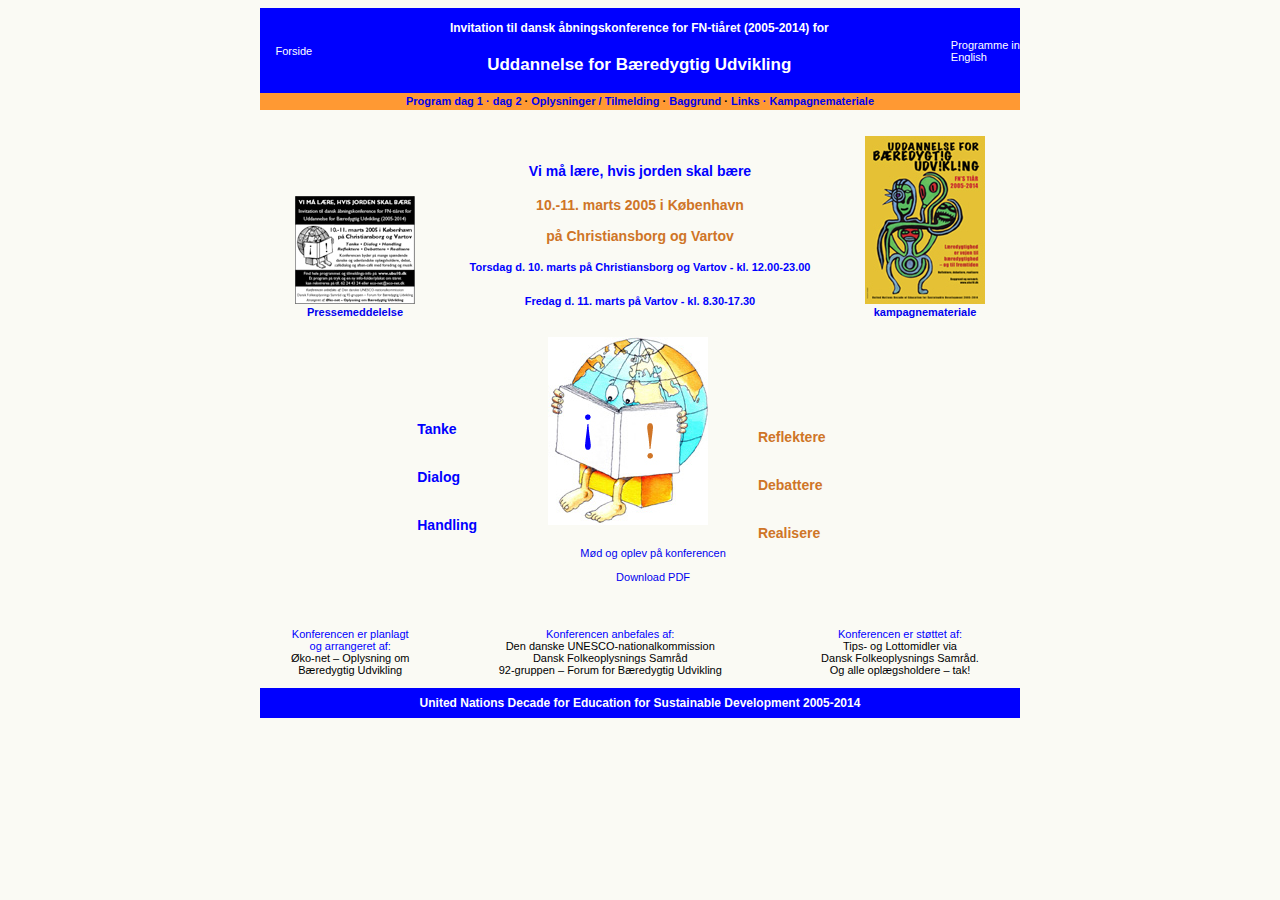
<file: konf/index.htm>
<!DOCTYPE HTML PUBLIC "-//W3C//DTD HTML 4.01 Transitional//EN"
"http://www.w3.org/TR/html4/loose.dtd">
<html>
<head>
<title>UBU10</title>
<meta http-equiv="Content-Type" content="text/html; charset=iso-8859-1">
<link href="styles.css" rel="stylesheet" type="text/css">
<style type="text/css">
<!--
.style7 {color: #CF7527}
.style8 {color: blue}
.style9 {color: #FFFFFF}
-->
</style>
<script language="JavaScript" type="text/JavaScript">
<!--
function MM_openBrWindow(theURL,winName,features) { //v2.0
  window.open(theURL,winName,features);
}
//-->
</script>
</head>
<script language="javascript">
function meet(){
MM_openBrWindow('meet.htm','deltagere','scrollbars=yes,width=540,height=600');
}
</script>
<body>
<table width="760" border="0" align="center" cellpadding="0" cellspacing="0">
  <tr>
    <td><table width="100%"  border="0" cellspacing="0" cellpadding="0">
      <tr>
        <td bgcolor="blue"><div align="center"></div>          <div align="center">
          <table width="100%"  border="0" cellspacing="0" cellpadding="0">
            <tr>
              <td width="70"><div align="center"><span class="style9"><a href="index.htm" class="style9">Forside</a></span></div></td>
              <td width="660"><div align="center">
                <p class="contentFooter">Invitation til dansk &aring;bningskonference for FN-ti&aring;ret (2005-2014) for </p>
                <p class="contentHeader1">Uddannelse for B&aelig;redygtig Udvikling</p>
              </div></td>
              <td width="70"><span class="style9"><a href="english.htm" class="style9">Programme in English </a></span></td>
            </tr>
          </table>
        </div></td>
        </tr>
      <tr>
        <td>
            <table width="760"  border="0" cellspacing="0" cellpadding="0">
              <tr bgcolor="#FF9933" class="contentHeader2"> 
                <td height="16"> 
                  <div align="center"><a href="program1.htm">Program dag 1 &middot;	
                    </a><a href="program2.htm">dag 2</a> &middot; <a href="praktisk.htm">Oplysninger 
                    / Tilmelding</a> &middot; <a href="baggrund.htm">Baggrund</a> 
                    &middot; <a href="links.htm">Links &middot; </a><a href="kampagne.htm">Kampagnemateriale</a></div>
                </td>
              </tr>
            </table>
          </td>
        </tr>
      <tr>
        <td><table width="100%"  border="0" cellspacing="0" cellpadding="0">
          <tr>
            <td><table width="100%"  border="0" cellspacing="0" cellpadding="0">
              <tr>
                <td colspan="5"><div align="center" class="contentHeader3"><br>
                          <table width="100%" border="0" cellspacing="0" cellpadding="5">
                            <tr>
                              <td width="25%" valign="bottom"> 
                                <div align="center"><a href="presse.htm"><img src="img/annonce_120.jpg" width="120" height="108"><br>
                                  Pressemeddelelse </a></div>
                              </td>
                              <td width="50%"><div align="center" class="contentHeader3">
                               
                                <p><span class="style8"> <br>
                                    Vi 
                                  m&aring; l&aelig;re, hvis jorden skal b&aelig;re</span><br>
                                    <br>
                                    <span class="style7">10.-11. marts 2005 i K&oslash;benhavn</span></p>
                              </div>
                                <p align="center" class="contentHeader3 style7">p&aring; 
                                  Christiansborg og Vartov </p>
                                <p align="center" class="formLabeltext style8">Torsdag 
                                  d. 10. marts p&aring; Christiansborg og Vartov 
                                  - kl. 12.00-23.00<br>
                                  <br>
                                  Fredag d. 11. marts p&aring; Vartov - kl. 8.30-17.30</p>
                  </td>
                              <td width="25%" valign="bottom"> 
                                <div align="center"><a href="kampagne.htm"><img src="img/UBU_plakat_120.jpg" width="120" height="168" border="0" alt="Se kampagne materialet"></a><br>
                                  <a href="kampagne.htm">kampagnemateriale </a></div>
                              </td>
                            </tr>
                          </table>
                          
                        </div>
                       
                      </td>
              </tr>
              <tr>
                <td width="150" class="contentHeader3"><p>&nbsp;</p>                  </td>
                <td width="125" class="contentHeader3"><p class="style8">Tanke</p>
                  <p class="style8"><br>
  Dialog</p>
                  <p class="style8"><br>
  Handling</p></td>
                <td width="200"><div align="center">
                  <p align="left"><img src="img/deedeetrans2.jpg" width="160" height="188"></p>
                  <table width="100%"  border="0" cellspacing="0" cellpadding="0">
                    <tr>
                      <td valign="top"><div align="center">
                        <p><a href="javascript:meet();">M&oslash;d og oplev p&aring; konferencen <br>
                          <br>
                        </a><a href="http://insider.eco-info.dk/filer/invitation_UBU10.pdf" target="_blank">Download PDF</a><br>                      
                        </p>
                        </div>                        </td>
                      </tr>
                  </table>
                  <p>&nbsp;</p>
                  </div></td>
                <td width="100" class="contentHeader3"><p><br>
                    <span class="style7">Reflektere </span></p>
                  <p class="style7"><br>
                      Debattere</p>
                  <p class="style7"><br>
                      Realisere</p></td>
                <td width="150" class="contentHeader3">&nbsp;</td>
              </tr>
              <tr>
                <td colspan="5"><table width="100%"  border="0" cellspacing="0" cellpadding="0">
                  <tr>
                    <td valign="top"><div align="center"><span class="style8">Konferencen er planlagt <br>
                        og arrangeret af: </span><br>
&Oslash;ko-net &ndash; Oplysning om <br>
  B&aelig;redygtig Udvikling<span class="formLabeltext"><br>
                        <br>
                      </span></div></td>
                    <td valign="top"><div align="center"><span class="style8">Konferencen anbefales af: </span><br>                      
                      Den danske UNESCO-nationalkommission<br>
                      Dansk Folkeoplysnings Samr&aring;d <br>
                      92-gruppen &ndash; Forum for B&aelig;redygtig Udvikling</div></td>
                    <td valign="top"><div align="center"><span class="style8">Konferencen er st&oslash;ttet af:</span><br>                      
                      Tips- og Lottomidler via <br>
                      Dansk Folkeoplysnings Samr&aring;d.<br>
                      Og alle opl&aelig;gsholdere &ndash; tak! </div></td>
                  </tr>
                </table></td>
              </tr>
            </table></td>
          </tr>
        </table></td>
      </tr>
      <tr>
        <td><table width="100%"  border="0" cellpadding="0" cellspacing="0" bgcolor="blue">
          <tr>
            <td height="30"><div align="center" class="contentFooter">United Nations Decade for Education for Sustainable Development 2005-2014 </div></td>
          </tr>
        </table></td>
      </tr>
    </table></td>
  </tr>
</table>
</body>
</html>
</file>
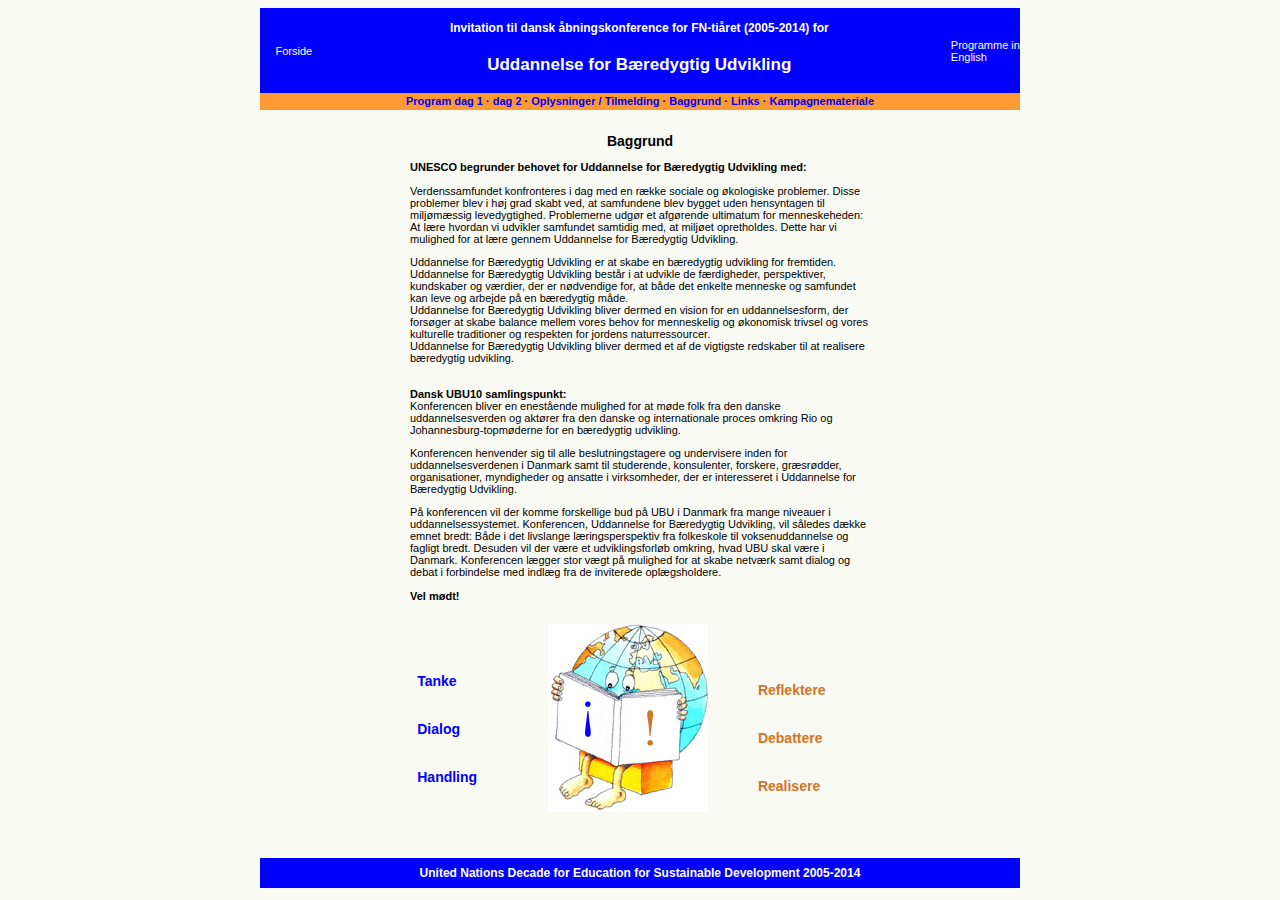
<file: konf/baggrund.htm>
<!DOCTYPE HTML PUBLIC "-//W3C//DTD HTML 4.01 Transitional//EN"
"http://www.w3.org/TR/html4/loose.dtd">
<html>
<head>
<title>UBU10</title>
<meta http-equiv="Content-Type" content="text/html; charset=iso-8859-1">
<link href="styles.css" rel="stylesheet" type="text/css">
<style type="text/css">
<!--
.style7 {color: #CF7527}
.style8 {color: blue}
.style9 {color: #FFFFFF}
-->
</style>
</head>

<body>
<table width="760" border="0" align="center" cellpadding="0" cellspacing="0">
  <tr>
    <td><table width="100%"  border="0" cellspacing="0" cellpadding="0">
      <tr>
        <td bgcolor="blue"><div align="center"></div>          <div align="center">
          <table width="100%"  border="0" cellspacing="0" cellpadding="0">
            <tr>
              <td width="70"><div align="center"><span class="style9"><a href="index.htm" class="style9">Forside</a></span></div></td>
              <td width="660"><div align="center">
                <p class="contentFooter">Invitation til dansk &aring;bningskonference for FN-ti&aring;ret (2005-2014) for </p>
                <p class="contentHeader1">Uddannelse for B&aelig;redygtig Udvikling</p>
              </div></td>
              <td width="70"><span class="style9"><a href="english.htm" class="style9">Programme in English </a></span></td>
            </tr>
          </table>
        </div></td>
        </tr>
      <tr>
          <td> 
            <table width="760"  border="0" cellspacing="0" cellpadding="0">
              <tr bgcolor="#FF9933" class="contentHeader2"> 
                <td height="16"> 
                  <div align="center"><a href="program1.htm">Program dag 1 &middot;	
                    </a><a href="program2.htm">dag 2</a> &middot; <a href="praktisk.htm">Oplysninger 
                    / Tilmelding</a> &middot; <a href="baggrund.htm">Baggrund</a> 
                    &middot; <a href="links.htm">Links &middot; </a><a href="kampagne.htm">Kampagnemateriale</a></div>
                </td>
              </tr>
            </table>
          </td>
        </tr>
      <tr>
        <td><table width="100%"  border="0" cellspacing="0" cellpadding="0">
          <tr>
            <td><table width="100%"  border="0" cellspacing="0" cellpadding="0">
              <tr>
                <td colspan="5"><table width="100%"  border="0" cellspacing="0" cellpadding="0">
                  <tr>
                    <td width="150">&nbsp;</td>
                    <td><p align="center"><br>
                      <span class="contentHeader3">                      Baggrund</span></p>
                      <p><span class="formLabeltext">UNESCO begrunder behovet for Uddannelse for B&aelig;redygtig Udvikling med: </span><br>
                        <br>
                        Verdenssamfundet konfronteres i dag med en r&aelig;kke sociale og &oslash;kologiske problemer. Disse problemer blev i h&oslash;j grad skabt ved, at samfundene blev bygget uden hensyntagen til milj&oslash;m&aelig;ssig levedygtighed. Problemerne udg&oslash;r et afg&oslash;rende ultimatum for menneskeheden: At l&aelig;re hvordan vi udvikler samfundet samtidig med, at milj&oslash;et opretholdes. Dette har vi mulighed for at l&aelig;re gennem Uddannelse for B&aelig;redygtig Udvikling. </p>
                      <p>Uddannelse for B&aelig;redygtig Udvikling er at skabe en b&aelig;redygtig udvikling for fremtiden. Uddannelse for B&aelig;redygtig Udvikling best&aring;r i at udvikle de f&aelig;rdigheder, perspektiver, kundskaber og v&aelig;rdier, der er n&oslash;dvendige for, at b&aring;de det enkelte menneske og samfundet kan leve og arbejde p&aring; en b&aelig;redygtig m&aring;de.<br>
                        Uddannelse for B&aelig;redygtig Udvikling bliver dermed en vision for en uddannelsesform, der fors&oslash;ger at skabe balance mellem vores behov for menneskelig og &oslash;konomisk trivsel og vores kulturelle traditioner og respekten for jordens naturressourcer.<br>
                        Uddannelse for B&aelig;redygtig Udvikling bliver dermed et af de vigtigste redskaber til at realisere b&aelig;redygtig udvikling.<br>
                        <br>
                        <br>
                        <span class="formLabeltext">Dansk UBU10 samlingspunkt:</span><br>
                        Konferencen bliver en enest&aring;ende mulighed for at m&oslash;de folk fra den danske uddannelsesverden og akt&oslash;rer fra den danske og internationale proces omkring Rio og Johannesburg-topm&oslash;derne for en b&aelig;redygtig udvikling.</p>
                      <p>Konferencen henvender sig til alle beslutningstagere og undervisere inden for uddannelsesverdenen i Danmark samt til studerende, konsulenter, forskere, gr&aelig;sr&oslash;dder, organisationer, myndigheder og ansatte i virksomheder, der er interesseret i Uddannelse for B&aelig;redygtig Udvikling.</p>
                      <p>P&aring; konferencen vil der komme forskellige bud p&aring; UBU i Danmark fra mange niveauer i uddannelsessystemet. Konferencen, Uddannelse for B&aelig;redygtig Udvikling, vil s&aring;ledes d&aelig;kke emnet bredt: B&aring;de i det livslange l&aelig;ringsperspektiv fra folkeskole til voksenuddannelse og fagligt bredt. Desuden vil der v&aelig;re et udviklingsforl&oslash;b omkring, hvad UBU skal v&aelig;re i Danmark. Konferencen l&aelig;gger stor v&aelig;gt p&aring; mulighed for at skabe netv&aelig;rk samt dialog og debat i forbindelse med indl&aelig;g fra de inviterede opl&aelig;gsholdere. <br>
                        <br>
                        <span class="formLabeltext">Vel m&oslash;dt!</span></p>
                      </td>
                    <td width="150">&nbsp;</td>
                  </tr>
                </table>
                  </td>
              </tr>
              <tr>
                <td width="150" class="contentHeader3"><p>&nbsp;</p>                  </td>
                <td width="125" class="contentHeader3"><p class="style8">Tanke</p>
                  <p class="style8"><br>
  Dialog</p>
                  <p class="style8"><br>
  Handling</p></td>
                <td width="200"><div align="center">
                  <p align="left"><img src="img/deedeetrans2.jpg" width="160" height="188"></p>
                  <p>&nbsp;</p>
                </div></td>
                <td width="100" class="contentHeader3"><p><br>
                    <span class="style7">Reflektere </span></p>
                  <p class="style7"><br>
                      Debattere</p>
                  <p class="style7"><br>
                      Realisere</p></td>
                <td width="150" class="contentHeader3">&nbsp;</td>
              </tr>
              <tr>
                <td colspan="5">&nbsp;</td>
              </tr>
            </table></td>
          </tr>
        </table></td>
      </tr>
      <tr>
        <td><table width="100%"  border="0" cellpadding="0" cellspacing="0" bgcolor="blue">
          <tr>
            <td height="30"><div align="center" class="contentFooter">United Nations Decade for Education for Sustainable Development 2005-2014 </div></td>
          </tr>
        </table></td>
      </tr>
    </table></td>
  </tr>
</table>
</body>
</html>
</file>
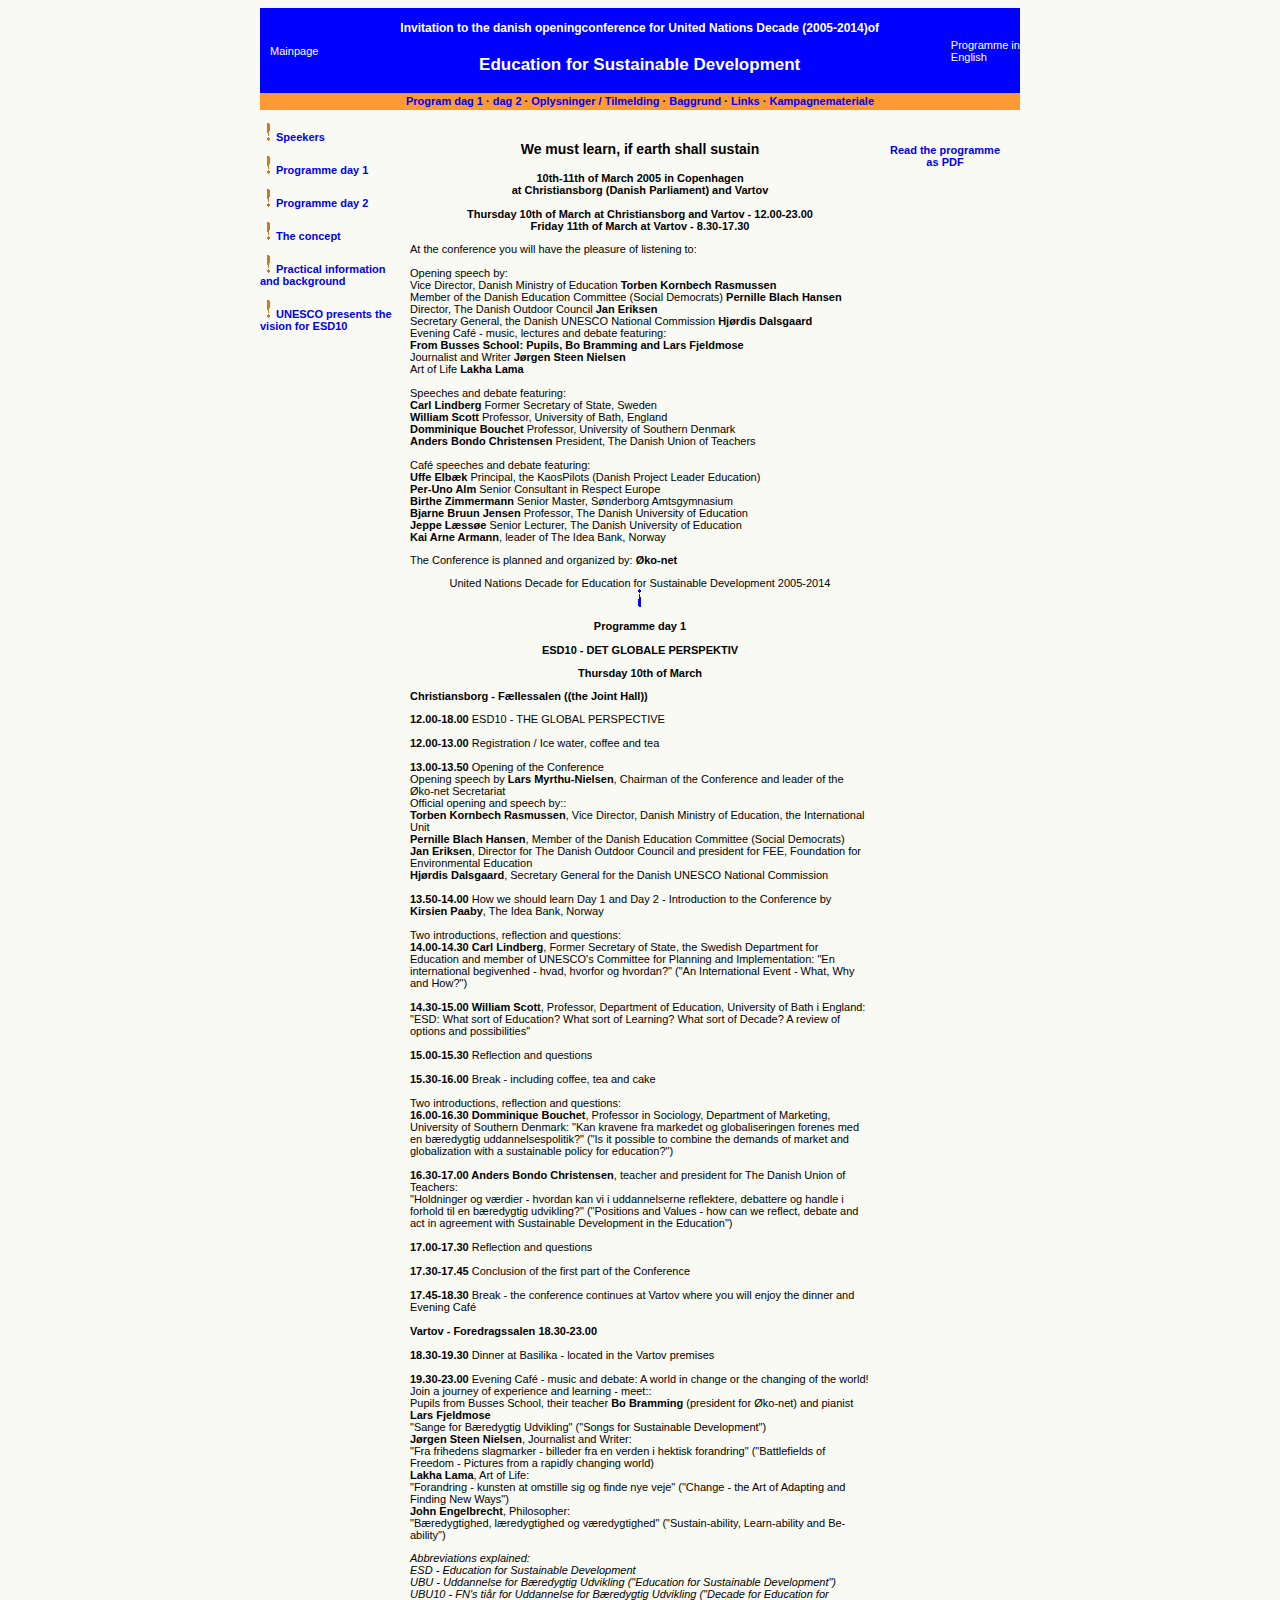
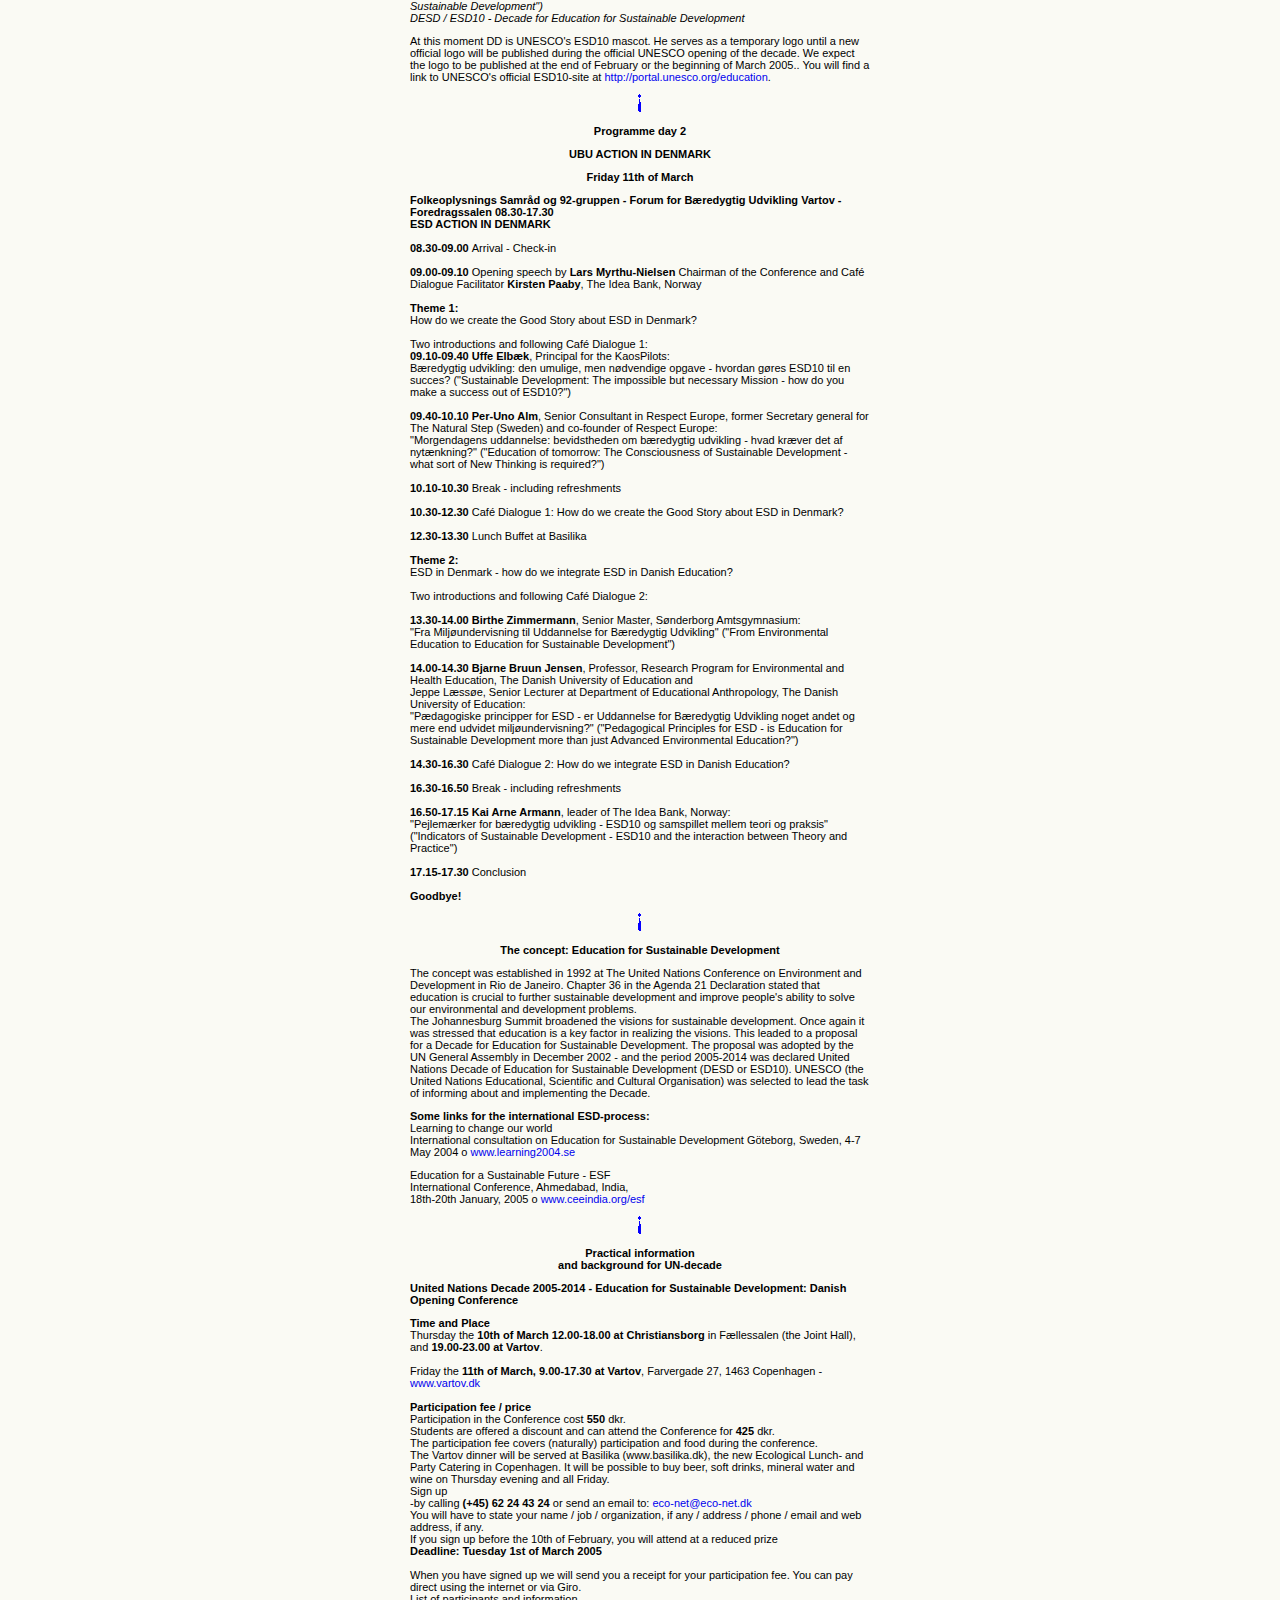
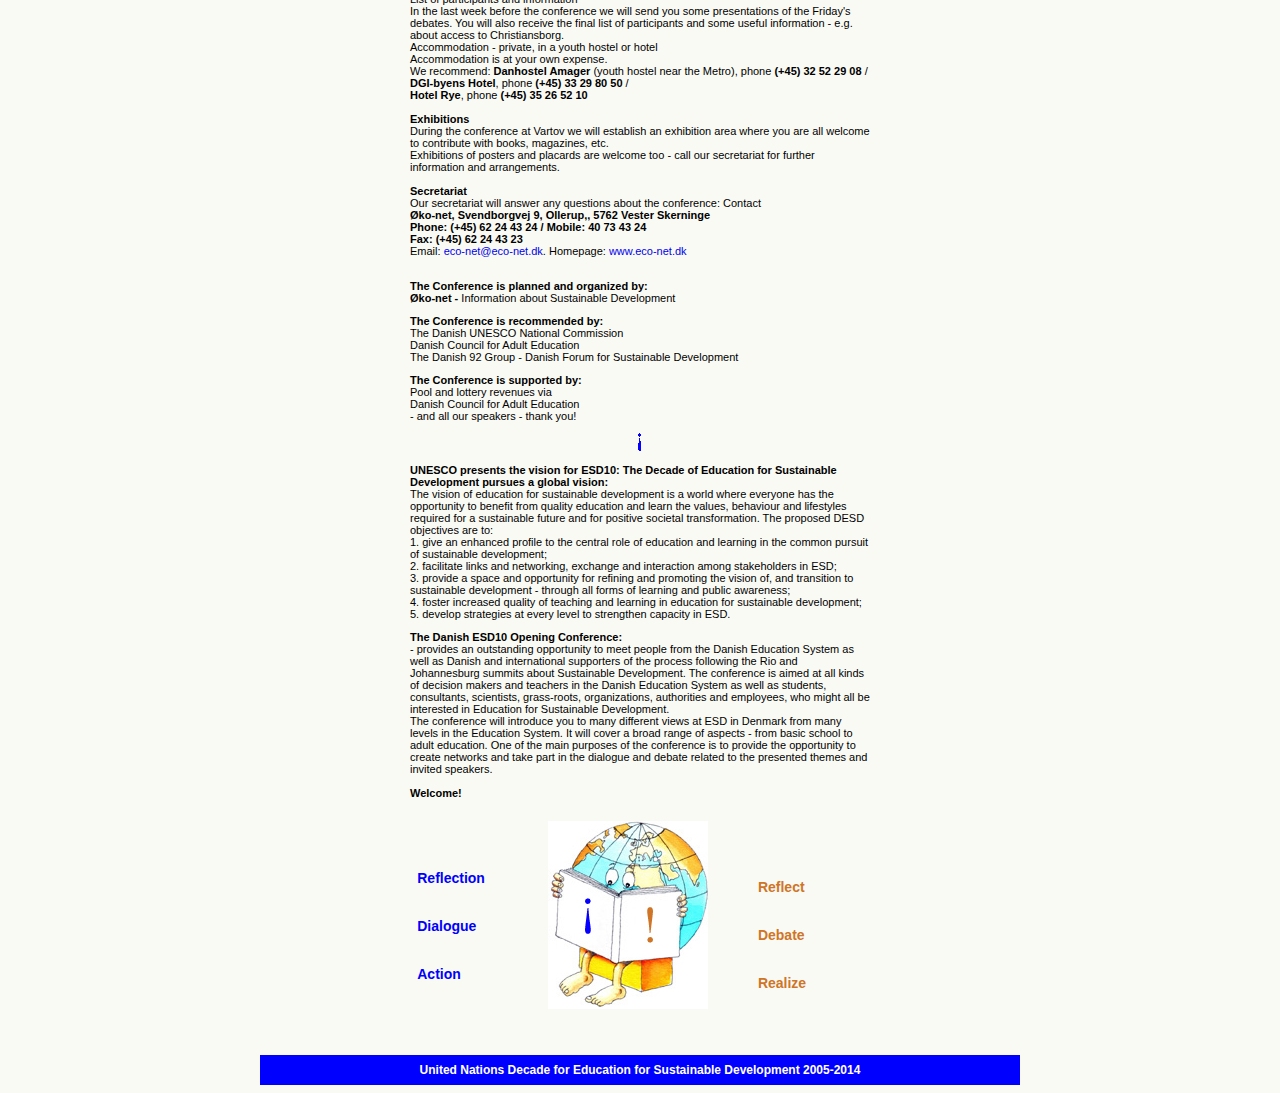
<file: konf/english.htm>
<!DOCTYPE HTML PUBLIC "-//W3C//DTD HTML 4.01 Transitional//EN"
"http://www.w3.org/TR/html4/loose.dtd">
<html>
<head>
<title>UBU10</title>
<meta http-equiv="Content-Type" content="text/html; charset=iso-8859-1">
<link href="styles.css" rel="stylesheet" type="text/css">
<style type="text/css">
<!--
.style7 {color: #CF7527}
.style8 {color: blue}
.style9 {color: #FFFFFF}
-->
</style>
</head>

<body>
<table width="760" border="0" align="center" cellpadding="0" cellspacing="0">
  <tr>
    <td><table width="100%"  border="0" cellspacing="0" cellpadding="0">
      <tr>
        <td bgcolor="blue"><div align="center"></div>          <div align="center">
          <table width="100%"  border="0" cellspacing="0" cellpadding="0">
            <tr>
              <td width="70">
                    <div align="center"><span class="style9"><a href="index.htm" class="style9">Mainpage</a></span></div>
                  </td>
              <td width="660">
                    <div align="center"> 
                      <p class="contentFooter">Invitation to the danish openingconference 
                        for United Nations Decade (2005-2014)of </p>
                      <p class="contentHeader1">Education for Sustainable Development 
                      </p>
              </div></td>
              <td width="70"><span class="style9"><a href="english.htm" class="style9">Programme in English </a></span></td>
            </tr>
          </table>
        </div></td>
        </tr>
      <tr>
          <td> 
            <table width="760"  border="0" cellspacing="0" cellpadding="0">
              <tr bgcolor="#FF9933" class="contentHeader2"> 
                <td height="16"> 
                  <div align="center"><a href="program1.htm">Program dag 1 &middot;	
                    </a><a href="program2.htm">dag 2</a> &middot; <a href="praktisk.htm">Oplysninger 
                    / Tilmelding</a> &middot; <a href="baggrund.htm">Baggrund</a> 
                    &middot; <a href="links.htm">Links &middot; </a><a href="kampagne.htm">Kampagnemateriale</a></div>
                </td>
              </tr>
            </table>
          </td>
        </tr>
      <tr>
        <td><table width="100%"  border="0" cellspacing="0" cellpadding="0">
          <tr>
            <td><table width="100%"  border="0" cellspacing="0" cellpadding="0">
              <tr>
                <td colspan="5"><table width="100%"  border="0" cellspacing="0" cellpadding="0">
                  <tr>
                            <td width="150" valign="top"> 
                              <p><a name="up"></a></p>
                              <p><b><a href="#1"><img src="img/down.gif" height="20" border="0" vspace="0" hspace="5">Speekers</a></b></p>
                              <p><b><a href="#2"><img src="img/down.gif" height="20" border="0" vspace="0" hspace="5"></a><a href="#2">Programme 
                                day 1 </a></b></p>
                              <p><b><a href="#3"><img src="img/down.gif" height="20" border="0" vspace="0" hspace="5"></a><a href="#3">Programme 
                                day 2 </a></b></p>
                              <p><b><a href="#4"><img src="img/down.gif" height="20" border="0" vspace="0" hspace="5"></a><a href="#4">The 
                                concept</a></b></p>
                              <p><b><a href="#5"><img src="img/down.gif" height="20" border="0" vspace="0" hspace="5"></a><a href="#5">Practical 
                                information<br>
                                and background</a></b></p>
                              <p><b><a href="#6"><img src="img/down.gif" height="20" border="0" vspace="0" hspace="5"></a><a href="#6">UNESCO 
                                presents the vision for ESD10</a></b></p>
                            </td>
                            <td valign="top"> 
                              <p class="contentHeader3" align="center"><br>
                                We must learn, if earth shall sustain</p>
                              <p align="center"><b>10th-11th of March 2005 in 
                                Copenhagen <br>
                                at Christiansborg (Danish Parliament) and Vartov<br>
                                </b><b><br>
                                Thursday 10th of March at Christiansborg and Vartov 
                                - 12.00-23.00 <br>
                                Friday 11th of March at Vartov - 8.30-17.30 </b></p>
                              <p>At the conference you will have the pleasure 
                                of listening to: <br>
                                <br>
                                <a name="1"></a>Opening speech by: <br>
                                Vice Director, Danish Ministry of Education <b>Torben 
                                Kornbech Rasmussen </b><br>
                                Member of the Danish Education Committee (Social 
                                Democrats) <b>Pernille Blach Hansen <br>
                                </b>Director, The Danish Outdoor Council <b>Jan 
                                Eriksen</b> <br>
                                Secretary General, the Danish UNESCO National 
                                Commission <b>Hj&oslash;rdis Dalsgaard</b> <br>
                                Evening Caf&eacute; - music, lectures and debate 
                                featuring: <br>
                                <b>From Busses School: Pupils, Bo Bramming and 
                                Lars Fjeldmose </b><br>
                                Journalist and Writer <b>J&oslash;rgen Steen Nielsen</b> 
                                <br>
                                Art of Life <b>Lakha Lama </b><br>
                                <br>
                                Speeches and debate featuring: <br>
                                <b>Carl Lindberg</b> Former Secretary of State, 
                                Sweden <br>
                                <b>William Scott</b> Professor, University of 
                                Bath, England <br>
                                <b>Domminique Bouchet</b> Professor, University 
                                of Southern Denmark<br>
                                <b>Anders Bondo Christensen</b> President, The 
                                Danish Union of Teachers<br>
                                <br>
                                Caf&eacute; speeches and debate featuring: <br>
                                <b>Uffe Elb&aelig;k</b> Principal, the KaosPilots 
                                (Danish Project Leader Education)<br>
                                <b>Per-Uno Alm</b> Senior Consultant in Respect 
                                Europe<br>
                                <b>Birthe Zimmermann</b> Senior Master, S&oslash;nderborg 
                                Amtsgymnasium<br>
                                <b>Bjarne Bruun Jensen</b> Professor, The Danish 
                                University of Education<br>
                                <b>Jeppe L&aelig;ss&oslash;e</b> Senior Lecturer, 
                                The Danish University of Education<br>
                                <b>Kai Arne Armann</b>, leader of The Idea Bank, 
                                Norway</p>
                              <p>The Conference is planned and organized by: <b>&Oslash;ko-net</b> 
                              </p>
                              <p align="center">United Nations Decade for Education 
                                for Sustainable Development 2005-2014 <br>
                                <a href="#up"><img src="img/up.gif" width="6" height="20" border="0" alt="UP"></a> 
                              </p>
                              <p align="center"><b><a name="2"></a>Programme day 
                                1 <br>
                                <br>
                                ESD10 - DET GLOBALE PERSPEKTIV </b></p>
                              <p align="center"><b>Thursday 10th of March</b></p>
                              <p><b>Christiansborg - F&aelig;llessalen ((the Joint 
                                Hall)) </b></p>
                              <p><b>12.00-18.00 </b>ESD10 - THE GLOBAL PERSPECTIVE 
                                <br>
                                <br>
                                <b>12.00-13.00</b> Registration / Ice water, coffee 
                                and tea <br>
                                <br>
                                <b>13.00-13.50</b> Opening of the Conference <br>
                                Opening speech by <b>Lars Myrthu-Nielsen</b>, 
                                Chairman of the Conference and leader of the &Oslash;ko-net 
                                Secretariat <br>
                                Official opening and speech by:: <br>
                                <b>Torben Kornbech Rasmussen</b>, Vice Director, 
                                Danish Ministry of Education, the International 
                                Unit<br>
                                <b>Pernille Blach Hansen</b>, Member of the Danish 
                                Education Committee (Social Democrats)<br>
                                <b>Jan Eriksen</b>, Director for The Danish Outdoor 
                                Council and president for FEE, Foundation for 
                                Environmental Education<br>
                                <b>Hj&oslash;rdis Dalsgaard</b>, Secretary General 
                                for the Danish UNESCO National Commission<br>
                                <br>
                                <b>13.50-14.00</b> How we should learn Day 1 and 
                                Day 2 - Introduction to the Conference by <b>Kirsien 
                                Paaby</b>, The Idea Bank, Norway<br>
                                <br>
                                Two introductions, reflection and questions: <br>
                                <b>14.00-14.30 Carl Lindberg</b>, Former Secretary 
                                of State, the Swedish Department for Education 
                                and member of UNESCO's Committee for Planning 
                                and Implementation: &quot;En international begivenhed 
                                - hvad, hvorfor og hvordan?&quot; (&quot;An International 
                                Event - What, Why and How?&quot;)<br>
                                <br>
                                <b>14.30-15.00 William Scott</b>, Professor, Department 
                                of Education, University of Bath i England: <br>
                                &quot;ESD: What sort of Education? What sort of 
                                Learning? What sort of Decade? A review of options 
                                and possibilities&quot; <br>
                                <br>
                                <b>15.00-15.30</b> Reflection and questions<br>
                                <br>
                                <b>15.30-16.00</b> Break - including coffee, tea 
                                and cake<br>
                                <br>
                                Two introductions, reflection and questions: <br>
                                <b>16.00-16.30 Domminique Bouchet</b>, Professor 
                                in Sociology, Department of Marketing, University 
                                of Southern Denmark: &quot;Kan kravene fra markedet 
                                og globaliseringen forenes med en b&aelig;redygtig 
                                uddannelsespolitik?&quot; (&quot;Is it possible 
                                to combine the demands of market and globalization 
                                with a sustainable policy for education?&quot;) 
                                <br>
                                <br>
                                <b>16.30-17.00 Anders Bondo Christensen</b>, teacher 
                                and president for The Danish Union of Teachers: 
                                <br>
                                &quot;Holdninger og v&aelig;rdier - hvordan kan 
                                vi i uddannelserne reflektere, debattere og handle 
                                i forhold til en b&aelig;redygtig udvikling?&quot; 
                                (&quot;Positions and Values - how can we reflect, 
                                debate and act in agreement with Sustainable Development 
                                in the Education&quot;) <br>
                                <br>
                                <b>17.00-17.30</b> Reflection and questions <br>
                                <br>
                                <b>17.30-17.45</b> Conclusion of the first part 
                                of the Conference<br>
                                <br>
                                <b>17.45-18.30</b> Break - the conference continues 
                                at Vartov where you will enjoy the dinner and 
                                Evening Caf&eacute;<br>
                                <br>
                                <b>Vartov - Foredragssalen 18.30-23.00 </b><br>
                                <br>
                                <b>18.30-19.30</b> Dinner at Basilika - located 
                                in the Vartov premises<br>
                                <br>
                                <b>19.30-23.00</b> Evening Caf&eacute; - music 
                                and debate: A world in change or the changing 
                                of the world! Join a journey of experience and 
                                learning - meet:: <br>
                                Pupils from Busses School, their teacher <b>Bo 
                                Bramming</b> (president for &Oslash;ko-net) and 
                                pianist <b>Lars Fjeldmose</b> <br>
                                &quot;Sange for B&aelig;redygtig Udvikling&quot; 
                                (&quot;Songs for Sustainable Development&quot;)<br>
                                <b>J&oslash;rgen Steen Nielsen</b>, Journalist 
                                and Writer: <br>
                                &quot;Fra frihedens slagmarker - billeder fra 
                                en verden i hektisk forandring&quot; (&quot;Battlefields 
                                of Freedom - Pictures from a rapidly changing 
                                world)<br>
                                <b>Lakha Lama</b>, Art of Life: <br>
                                &quot;Forandring - kunsten at omstille sig og 
                                finde nye veje&quot; (&quot;Change - the Art of 
                                Adapting and Finding New Ways&quot;)<br>
                                <b>John Engelbrecht</b>, Philosopher: <br>
                                &quot;B&aelig;redygtighed, l&aelig;redygtighed 
                                og v&aelig;redygtighed&quot; (&quot;Sustain-ability, 
                                Learn-ability and Be-ability&quot;)</p>
                              <p><i>Abbreviations explained:<br>
                                ESD - Education for Sustainable Development <br>
                                UBU - Uddannelse for B&aelig;redygtig Udvikling 
                                (&quot;Education for Sustainable Development&quot;)<br>
                                UBU10 - FN's ti&aring;r for Uddannelse for B&aelig;redygtig 
                                Udvikling (&quot;Decade for Education for Sustainable 
                                Development&quot;)<br>
                                DESD / ESD10 - Decade for Education for Sustainable 
                                Development </i></p>
                              <p>At this moment DD is UNESCO's ESD10 mascot. He 
                                serves as a temporary logo until a new official 
                                logo will be published during the official UNESCO 
                                opening of the decade. We expect the logo to be 
                                published at the end of February or the beginning 
                                of March 2005.. You will find a link to UNESCO's 
                                official ESD10-site at <a href="http://portal.unesco.org/education" target="_blank">http://portal.unesco.org/education</a>. 
                              </p>
                              <p align="center"><a href="#up"><img src="img/up.gif" width="6" height="20" border="0" alt="UP"></a> 
                              </p>
                              <p> </p>
                              <p align="center"><b><a name="3"></a>Programme day 
                                2 </b></p>
                              <p align="center"><b>UBU ACTION IN DENMARK </b></p>
                              <p align="center"><b>Friday 11th of March </b></p>
                              <p><b>Folkeoplysnings Samr&aring;d og 92-gruppen 
                                - Forum for B&aelig;redygtig Udvikling Vartov 
                                - Foredragssalen 08.30-17.30 <br>
                                ESD ACTION IN DENMARK </b><br>
                                <br>
                                <b>08.30-09.00 </b>Arrival - Check-in<br>
                                <br>
                                <b>09.00-09.10</b> Opening speech by <b>Lars Myrthu-Nielsen</b> 
                                Chairman of the Conference and Caf&eacute; Dialogue 
                                Facilitator <b>Kirsten Paaby</b>, The Idea Bank, 
                                Norway<br>
                                <br>
                                <b>Theme 1: </b><br>
                                How do we create the Good Story about ESD in Denmark?<br>
                                <br>
                                Two introductions and following Caf&eacute; Dialogue 
                                1:<br>
                                <b>09.10-09.40 Uffe Elb&aelig;k</b>, Principal 
                                for the KaosPilots: <br>
                                B&aelig;redygtig udvikling: den umulige, men n&oslash;dvendige 
                                opgave - hvordan g&oslash;res ESD10 til en succes? 
                                (&quot;Sustainable Development: The impossible 
                                but necessary Mission - how do you make a success 
                                out of ESD10?&quot;) <br>
                                <br>
                                <b>09.40-10.10 Per-Uno Alm</b>, Senior Consultant 
                                in Respect Europe, former Secretary general for 
                                The Natural Step (Sweden) and co-founder of Respect 
                                Europe: <br>
                                &quot;Morgendagens uddannelse: bevidstheden om 
                                b&aelig;redygtig udvikling - hvad kr&aelig;ver 
                                det af nyt&aelig;nkning?&quot; (&quot;Education 
                                of tomorrow: The Consciousness of Sustainable 
                                Development - what sort of New Thinking is required?&quot;)<br>
                                <br>
                                <b>10.10-10.30</b> Break - including refreshments<br>
                                <br>
                                <b>10.30-12.30</b> Caf&eacute; Dialogue 1: How 
                                do we create the Good Story about ESD in Denmark?<br>
                                <br>
                                <b>12.30-13.30</b> Lunch Buffet at Basilika<br>
                                <br>
                                <b>Theme 2:</b> <br>
                                ESD in Denmark - how do we integrate ESD in Danish 
                                Education?<br>
                                <br>
                                Two introductions and following Caf&eacute; Dialogue 
                                2:<br>
                                <br>
                                <b>13.30-14.00 Birthe Zimmermann</b>, Senior Master, 
                                S&oslash;nderborg Amtsgymnasium: <br>
                                &quot;Fra Milj&oslash;undervisning til Uddannelse 
                                for B&aelig;redygtig Udvikling&quot; (&quot;From 
                                Environmental Education to Education for Sustainable 
                                Development&quot;) <br>
                                <br>
                                <b>14.00-14.30 Bjarne Bruun Jensen</b>, Professor, 
                                Research Program for Environmental and Health 
                                Education, The Danish University of Education 
                                and <br>
                                Jeppe L&aelig;ss&oslash;e, Senior Lecturer at 
                                Department of Educational Anthropology, The Danish 
                                University of Education: <br>
                                &quot;P&aelig;dagogiske principper for ESD - er 
                                Uddannelse for B&aelig;redygtig Udvikling noget 
                                andet og mere end udvidet milj&oslash;undervisning?&quot; 
                                (&quot;Pedagogical Principles for ESD - is Education 
                                for Sustainable Development more than just Advanced 
                                Environmental Education?&quot;)<br>
                                <br>
                                <b>14.30-16.30</b> Caf&eacute; Dialogue 2: How 
                                do we integrate ESD in Danish Education?<br>
                                <br>
                                <b>16.30-16.50</b> Break - including refreshments<br>
                                <br>
                                <b>16.50-17.15 Kai Arne Armann</b>, leader of 
                                The Idea Bank, Norway: <br>
                                &quot;Pejlem&aelig;rker for b&aelig;redygtig udvikling 
                                - ESD10 og samspillet mellem teori og praksis&quot; 
                                (&quot;Indicators of Sustainable Development - 
                                ESD10 and the interaction between Theory and Practice&quot;)<br>
                                <br>
                                <b>17.15-17.30</b> Conclusion<br>
                                <br>
                                <b>Goodbye!</b></p>
                              <p align="center"><a href="#up"><img src="img/up.gif" width="6" height="20" border="0" alt="UP"></a> 
                              </p>
                              <p align="center"><b><a name="4"></a>The concept: 
                                Education for Sustainable Development</b></p>
                              <p align="left">The concept was established in 1992 
                                at The United Nations Conference on Environment 
                                and Development in Rio de Janeiro. Chapter 36 
                                in the Agenda 21 Declaration stated that education 
                                is crucial to further sustainable development 
                                and improve people's ability to solve our environmental 
                                and development problems.<br>
                                The Johannesburg Summit broadened the visions 
                                for sustainable development. Once again it was 
                                stressed that education is a key factor in realizing 
                                the visions. This leaded to a proposal for a Decade 
                                for Education for Sustainable Development. The 
                                proposal was adopted by the UN General Assembly 
                                in December 2002 - and the period 2005-2014 was 
                                declared United Nations Decade of Education for 
                                Sustainable Development (DESD or ESD10). UNESCO 
                                (the United Nations Educational, Scientific and 
                                Cultural Organisation) was selected to lead the 
                                task of informing about and implementing the Decade.</p>
                              <p><b>Some links for the international ESD-process: 
                                </b><br>
                                Learning to change our world <br>
                                International consultation on Education for Sustainable 
                                Development G&ouml;teborg, Sweden, 4-7 May 2004 
                                o <a href="http://www.learning2004.se" target="_blank">www.learning2004.se</a> 
                              </p>
                              <p>Education for a Sustainable Future - ESF <br>
                                International Conference, Ahmedabad, India, <br>
                                18th-20th January, 2005 o <a href="http://www.ceeindia.org/esf" target="_blank">www.ceeindia.org/esf</a> 
                              </p>
                              <p align="center"><a href="#up"><img src="img/up.gif" width="6" height="20" border="0" alt="UP"></a> 
                              </p>
                              <p align="center"><b><a name="5"></a>Practical information<br>
                                and background for UN-decade</b></p>
                              <p><b>United Nations Decade 2005-2014 - Education 
                                for Sustainable Development: Danish Opening Conference</b></p>
                              <p><b>Time and Place</b><br>
                                Thursday the <b>10th of March 12.00-18.00 at Christiansborg</b> 
                                in F&aelig;llessalen (the Joint Hall), and <b>19.00-23.00 
                                at Vartov</b>.<br>
                                <br>
                                Friday the <b>11th of March, 9.00-17.30 at Vartov</b>, 
                                Farvergade 27, 1463 Copenhagen - <a href="http://www.vartov.dk" target="_blank">www.vartov.dk</a><br>
                                <br>
                                <b>Participation fee / price</b><br>
                                Participation in the Conference cost <b>550</b> 
                                dkr. <br>
                                Students are offered a discount and can attend 
                                the Conference for<b> 425</b> dkr. <br>
                                The participation fee covers (naturally) participation 
                                and food during the conference.<br>
                                The Vartov dinner will be served at Basilika (www.basilika.dk), 
                                the new Ecological Lunch- and Party Catering in 
                                Copenhagen. It will be possible to buy beer, soft 
                                drinks, mineral water and wine on Thursday evening 
                                and all Friday.<br>
                                Sign up<br>
                                -by calling<b> (+45) 62 24 43 24</b> or send an 
                                email to: <a href="mailto:eco-net@eco-net.dk">eco-net@eco-net.dk</a><br>
                                You will have to state your name / job / organization, 
                                if any / address / phone / email and web address, 
                                if any.<br>
                                If you sign up before the 10th of February, you 
                                will attend at a reduced prize<br>
                                <b>Deadline: Tuesday 1st of March 2005</b> <br>
                                <br>
                                When you have signed up we will send you a receipt 
                                for your participation fee. You can pay direct 
                                using the internet or via Giro.<br>
                                List of participants and information <br>
                                In the last week before the conference we will 
                                send you some presentations of the Friday's debates. 
                                You will also receive the final list of participants 
                                and some useful information - e.g. about access 
                                to Christiansborg.<br>
                                Accommodation - private, in a youth hostel or 
                                hotel<br>
                                Accommodation is at your own expense. <br>
                                We recommend: <b>Danhostel Amager</b> (youth hostel 
                                near the Metro), phone <b>(+45) 32 52 29 08</b> 
                                / <b><br>
                                DGI-byens Hotel</b>, phone <b>(+45) 33 29 80 50 
                                </b>/ <br>
                                <b>Hotel Rye</b>, phone <b>(+45) 35 26 52 10</b> 
                                <br>
                                <br>
                                <b>Exhibitions</b><br>
                                During the conference at Vartov we will establish 
                                an exhibition area where you are all welcome to 
                                contribute with books, magazines, etc.<br>
                                Exhibitions of posters and placards are welcome 
                                too - call our secretariat for further information 
                                and arrangements.<br>
                                <br>
                                <b>Secretariat</b> <br>
                                Our secretariat will answer any questions about 
                                the conference: Contact<br>
                                <b>&Oslash;ko-net, Svendborgvej 9, Ollerup,, 5762 
                                Vester Skerninge <br>
                                Phone: (+45) 62 24 43 24 / Mobile: 40 73 43 24 
                                <br>
                                Fax: (+45) 62 24 43 23 </b><br>
                                Email: <a href="mailto:eco-net@eco-net.dk">eco-net@eco-net.dk</a>. 
                                Homepage: <a href="http://www.eco-net.dk" target="_blank">www.eco-net.dk</a><br>
                              </p>
                              <p><br>
                                <b>The Conference is planned and organized by: 
                                <br>
                                &Oslash;ko-net - </b>Information about Sustainable 
                                Development</p>
                              <p><b>The Conference is recommended by: </b><br>
                                The Danish UNESCO National Commission <br>
                                Danish Council for Adult Education<br>
                                The Danish 92 Group - Danish Forum for Sustainable 
                                Development</p>
                              <p><b>The Conference is supported by: </b><br>
                                Pool and lottery revenues via <br>
                                Danish Council for Adult Education<br>
                                - and all our speakers - thank you!</p>
                              <p align="center"><a href="#up"><img src="img/up.gif" width="6" height="20" border="0" alt="UP"></a> 
                              </p>
                              <p><b><a name="6"></a>UNESCO presents the vision 
                                for ESD10: The Decade of Education for Sustainable 
                                Development pursues a global vision:</b><br>
                                The vision of education for sustainable development 
                                is a world where everyone has the opportunity 
                                to benefit from quality education and learn the 
                                values, behaviour and lifestyles required for 
                                a sustainable future and for positive societal 
                                transformation. The proposed DESD objectives are 
                                to:<br>
                                1. give an enhanced profile to the central role 
                                of education and learning in the common pursuit 
                                of sustainable development; <br>
                                2. facilitate links and networking, exchange and 
                                interaction among stakeholders in ESD; <br>
                                3. provide a space and opportunity for refining 
                                and promoting the vision of, and transition to 
                                sustainable development - through all forms of 
                                learning and public awareness; <br>
                                4. foster increased quality of teaching and learning 
                                in education for sustainable development; <br>
                                5. develop strategies at every level to strengthen 
                                capacity in ESD.</p>
                              <p><b>The Danish ESD10 Opening Conference: </b><br>
                                - provides an outstanding opportunity to meet 
                                people from the Danish Education System as well 
                                as Danish and international supporters of the 
                                process following the Rio and Johannesburg summits 
                                about Sustainable Development. The conference 
                                is aimed at all kinds of decision makers and teachers 
                                in the Danish Education System as well as students, 
                                consultants, scientists, grass-roots, organizations, 
                                authorities and employees, who might all be interested 
                                in Education for Sustainable Development.<br>
                                The conference will introduce you to many different 
                                views at ESD in Denmark from many levels in the 
                                Education System. It will cover a broad range 
                                of aspects - from basic school to adult education. 
                                One of the main purposes of the conference is 
                                to provide the opportunity to create networks 
                                and take part in the dialogue and debate related 
                                to the presented themes and invited speakers.<br>
                                <br>
                                <b>Welcome! </b></p>
                              </td>
                            <td width="150" valign="top">
                              <p>&nbsp;</p>
                              <p align="center"><a href="noter/UKinvitation_ESD10.pdf" target="_blank"><b>Read 
                                the programme <br>
                                as PDF</b></a></p>
                            </td>
                  </tr>
                </table>
                  </td>
              </tr>
              <tr>
                <td width="150" class="contentHeader3"><p>&nbsp;</p>                  </td>
                      <td width="125" class="contentHeader3"> 
                        <p class="style8">Reflection </p>
                        <p class="style8"><br>
                          Dialogue </p>
                        <p class="style8"><br>
                          Action </p>
                  </td>
                <td width="200"><div align="center">
                  <p align="left"><img src="img/deedeetrans2.jpg" width="160" height="188"></p>
                  <p>&nbsp;</p>
                </div></td>
                <td width="100" class="contentHeader3"><p><br>
                          <span class="style7">Reflect</span></p>
                  <p class="style7"><br>
                          Debate</p>
                  <p class="style7"><br>
                          Realize</p>
                      </td>
                <td width="150" class="contentHeader3">&nbsp;</td>
              </tr>
              <tr>
                <td colspan="5">&nbsp;</td>
              </tr>
            </table></td>
          </tr>
        </table></td>
      </tr>
      <tr>
        <td><table width="100%"  border="0" cellpadding="0" cellspacing="0" bgcolor="blue">
          <tr>
            <td height="30"><div align="center" class="contentFooter">United Nations Decade for Education for Sustainable Development 2005-2014 </div></td>
          </tr>
        </table></td>
      </tr>
    </table></td>
  </tr>
</table>
</body>
</html>
</file>
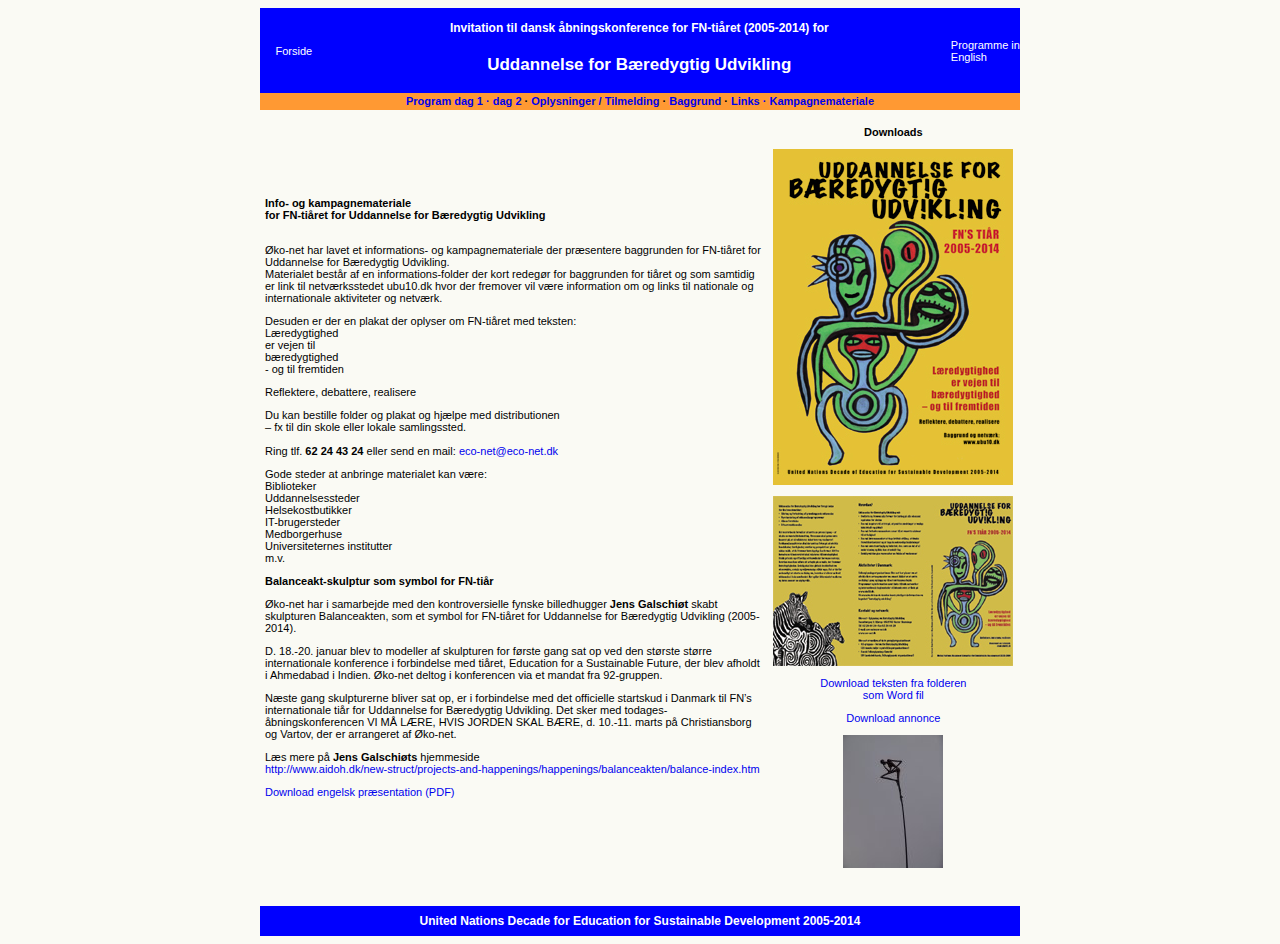
<file: konf/kampagne.htm>
<!DOCTYPE HTML PUBLIC "-//W3C//DTD HTML 4.01 Transitional//EN"
"http://www.w3.org/TR/html4/loose.dtd">
<html>
<head>
<title>UBU10</title>
<meta http-equiv="Content-Type" content="text/html; charset=iso-8859-1">
<link href="styles.css" rel="stylesheet" type="text/css">
<style type="text/css">
<!--
.style7 {color: #CF7527}
.style8 {color: blue}
.style9 {color: #FFFFFF}
-->
</style>
<script language="JavaScript" type="text/JavaScript">
<!--
function MM_openBrWindow(theURL,winName,features) { //v2.0
  window.open(theURL,winName,features);
}
//-->
</script>
</head>
<script language="javascript">
function meet(){
MM_openBrWindow('meet.htm','deltagere','scrollbars=yes,width=540,height=600');
}
</script>
<body>
<table width="760" border="0" align="center" cellpadding="0" cellspacing="0">
  <tr>
    <td><table width="100%"  border="0" cellspacing="0" cellpadding="0">
      <tr>
        <td bgcolor="blue"><div align="center"></div>          <div align="center">
          <table width="100%"  border="0" cellspacing="0" cellpadding="0">
            <tr>
              <td width="70"><div align="center"><span class="style9"><a href="index.htm" class="style9">Forside</a></span></div></td>
              <td width="660"><div align="center">
                <p class="contentFooter">Invitation til dansk &aring;bningskonference for FN-ti&aring;ret (2005-2014) for </p>
                <p class="contentHeader1">Uddannelse for B&aelig;redygtig Udvikling</p>
              </div></td>
              <td width="70"><span class="style9"><a href="english.htm" class="style9">Programme in English </a></span></td>
            </tr>
          </table>
        </div></td>
        </tr>
      <tr>
          <td> 
            <table width="760"  border="0" cellspacing="0" cellpadding="0">
              <tr bgcolor="#FF9933" class="contentHeader2"> 
                <td height="16"> 
                  <div align="center"><a href="program1.htm">Program dag 1 &middot;	
                    </a><a href="program2.htm">dag 2</a> &middot; <a href="praktisk.htm">Oplysninger 
                    / Tilmelding</a> &middot; <a href="baggrund.htm">Baggrund</a> 
                    &middot; <a href="links.htm">Links &middot; </a><a href="kampagne.htm">Kampagnemateriale</a></div>
                </td>
              </tr>
            </table>
          </td>
        </tr>
      <tr>
        <td><table width="100%"  border="0" cellspacing="0" cellpadding="0">
          <tr>
                <td>
                  <table width="100%" border="0" cellspacing="0" cellpadding="5">
                    <tr>
                      <td width="66%"><br>
                        <b> Info- og kampagnemateriale <br>
                        for FN-ti&aring;ret for Uddannelse for B&aelig;redygtig 
                        Udvikling </b> 
                        <p><br>
                          &Oslash;ko-net har lavet et informations- og kampagnemateriale 
                          der pr&aelig;sentere baggrunden for FN-ti&aring;ret 
                          for Uddannelse for B&aelig;redygtig Udvikling. <br>
                          Materialet best&aring;r af en informations-folder der 
                          kort redeg&oslash;r for baggrunden for ti&aring;ret 
                          og som samtidig er link til netv&aelig;rksstedet ubu10.dk 
                          hvor der fremover vil v&aelig;re information om og links 
                          til nationale og internationale aktiviteter og netv&aelig;rk. 
                        </p>
                        <p>Desuden er der en plakat der oplyser om FN-ti&aring;ret 
                          med teksten:<br>
                          L&aelig;redygtighed<br>
                          er vejen til<br>
                          b&aelig;redygtighed<br>
                          - og til fremtiden</p>
                        <p>Reflektere, debattere, realisere</p>
                        <p></p>
                        <p>Du kan bestille folder og plakat og hj&aelig;lpe med 
                          distributionen <br>
                          &#150; fx til din skole eller lokale samlingssted.<br>
                          <br>
                          Ring tlf. <b>62 24 43 24</b> eller send en mail: <a href="mailto:eco-net@eco-net.dk">eco-net@eco-net.dk</a></p>
                        <p>Gode steder at anbringe materialet kan v&aelig;re:<br>
                          Biblioteker<br>
                          Uddannelsessteder<br>
                          Helsekostbutikker<br>
                          IT-brugersteder<br>
                          Medborgerhuse<br>
                          Universiteternes institutter<br>
                          m.v.</p>
                        <p><b>Balanceakt-skulptur som symbol for FN-ti&aring;r</b></p>
                        <p>&Oslash;ko-net har i samarbejde med den kontroversielle 
                          fynske billedhugger <b>Jens Galschi&oslash;t</b> skabt 
                          skulpturen Balanceakten, som et symbol for FN-ti&aring;ret 
                          for Uddannelse for B&aelig;redygtig Udvikling (2005-2014).</p>
                        <p>D. 18.-20. januar blev to modeller af skulpturen for 
                          f&oslash;rste gang sat op ved den st&oslash;rste st&oslash;rre 
                          internationale konference i forbindelse med ti&aring;ret, 
                          Education for a Sustainable Future, der blev afholdt 
                          i Ahmedabad i Indien. &Oslash;ko-net deltog i konferencen 
                          via et mandat fra 92-gruppen.</p>
                        <p>N&aelig;ste gang skulpturerne bliver sat op, er i forbindelse 
                          med det officielle startskud i Danmark til FN&#146;s 
                          internationale ti&aring;r for Uddannelse for B&aelig;redygtig 
                          Udvikling. Det sker med todages-&aring;bningskonferencen 
                          VI M&Aring; L&AElig;RE, HVIS JORDEN SKAL B&AElig;RE, 
                          d. 10.-11. marts p&aring; Christiansborg og Vartov, 
                          der er arrangeret af &Oslash;ko-net.</p>
                        <p>L&aelig;s mere p&aring; <b>Jens Galschi&oslash;ts</b> 
                          hjemmeside <br>
                          <a href="http://www.aidoh.dk/new-struct/projects-and-happenings/happenings/balanceakten/balance-index.htm" target="_blank">http://www.aidoh.dk/new-struct/projects-and-happenings/happenings/balanceakten/balance-index.htm</a></p>
                        <p><a href="download/GB-Pjece-Balanceakten.pdf" target="_blank">Download 
                          engelsk pr&aelig;sentation (PDF)</a><br>
                        </p>
                      </td>
                      <td valign="top" width="33%">
                        <p align="center"><b>Downloads</b></p>
                        <p align="center"><a href="download/UBU_plakat.pdf" target="_blank"><img src="img/UBU_plakat.jpg" width="240" height="336" border="0" alt="Download plakat som pdf"></a></p>
                        <p align="center"><a href="download/UBU_folder.pdf" target="_blank"><img src="img/UBU_folder1.jpg" width="240" height="170" border="0" alt="Download folder som pdf"></a></p>
                        <p align="center"><a href="download/tekst_fra_UBU-folder.doc" target="_blank">Download 
                          teksten fra folderen <br>
                          som Word fil</a></p>
                        <p align="center"><a href="download/NYann_ubu10.feb05.pdf" target="_blank">Download 
                          annonce</a></p>
                        <p align="center"><a href="download/GB-Pjece-Balanceakten.pdf" target="_blank"><img src="img/balanceakten-thumb-005.jpg" width="100" height="133" alt="Download Balanceakten - PDF in english" border="0"></a></p>
                      </td>
                    </tr>
                    <tr>
                      <td>&nbsp;</td>
                      <td>&nbsp;</td>
                    </tr>
                  </table>
                </td>
          </tr>
        </table></td>
      </tr>
      <tr>
        <td><table width="100%"  border="0" cellpadding="0" cellspacing="0" bgcolor="blue">
          <tr>
            <td height="30"><div align="center" class="contentFooter">United Nations Decade for Education for Sustainable Development 2005-2014 </div></td>
          </tr>
        </table></td>
      </tr>
    </table></td>
  </tr>
</table>
</body>
</html>
</file>
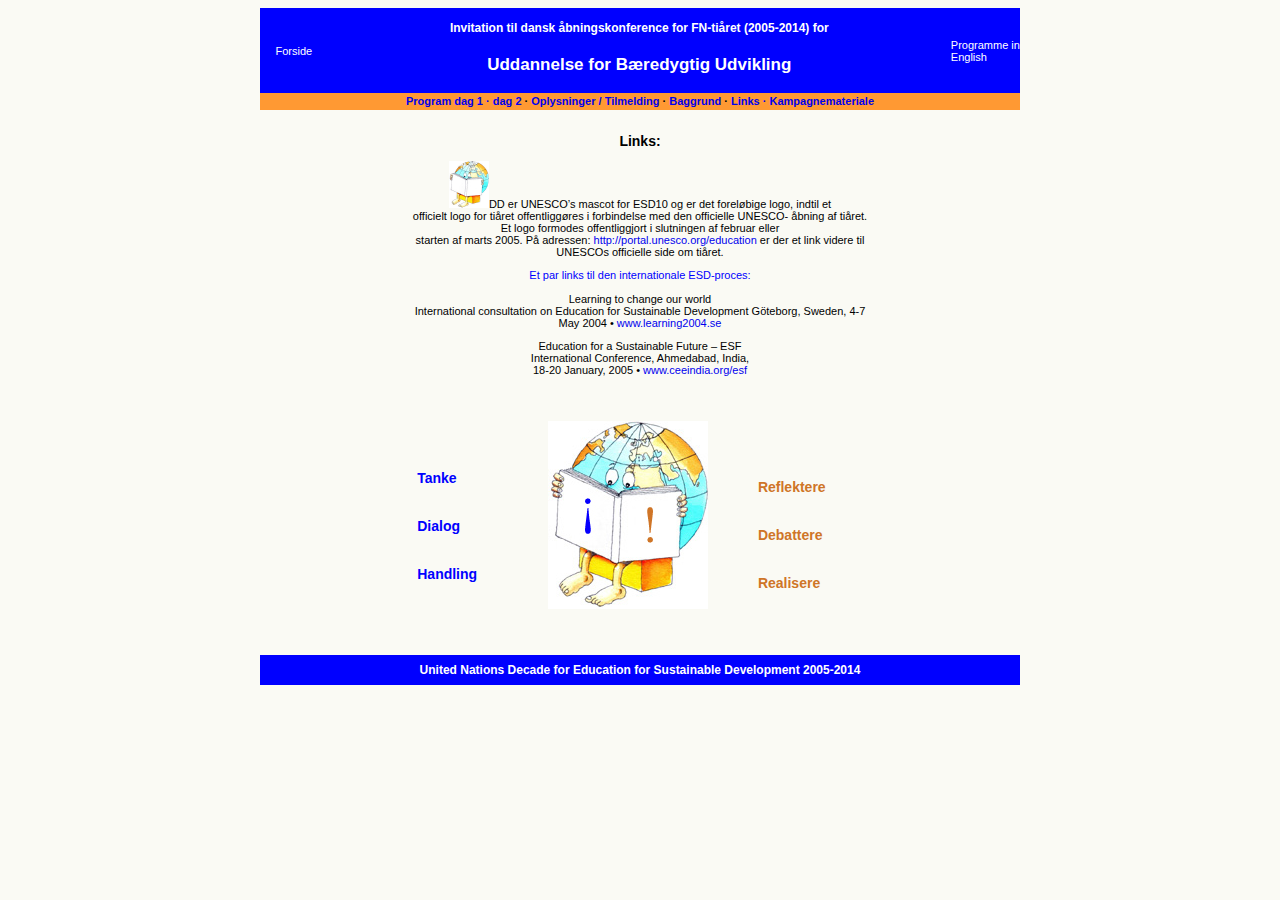
<file: konf/links.htm>
<!DOCTYPE HTML PUBLIC "-//W3C//DTD HTML 4.01 Transitional//EN"
"http://www.w3.org/TR/html4/loose.dtd">
<html>
<head>
<title>UBU10</title>
<meta http-equiv="Content-Type" content="text/html; charset=iso-8859-1">
<link href="styles.css" rel="stylesheet" type="text/css">
<style type="text/css">
<!--
.style7 {color: #CF7527}
.style8 {color: blue}
.style9 {color: #FFFFFF}
-->
</style>
</head>

<body>
<table width="760" border="0" align="center" cellpadding="0" cellspacing="0">
  <tr>
    <td><table width="100%"  border="0" cellspacing="0" cellpadding="0">
      <tr>
        <td bgcolor="blue"><div align="center"></div>          <div align="center">
          <table width="100%"  border="0" cellspacing="0" cellpadding="0">
            <tr>
              <td width="70"><div align="center"><span class="style9"><a href="index.htm" class="style9">Forside</a></span></div></td>
              <td width="660"><div align="center">
                <p class="contentFooter">Invitation til dansk &aring;bningskonference for FN-ti&aring;ret (2005-2014) for </p>
                <p class="contentHeader1">Uddannelse for B&aelig;redygtig Udvikling</p>
              </div></td>
              <td width="70"><span class="style9"><a href="english.htm" class="style9">Programme in English </a></span></td>
            </tr>
          </table>
        </div></td>
        </tr>
      <tr>
          <td> 
            <table width="760"  border="0" cellspacing="0" cellpadding="0">
              <tr bgcolor="#FF9933" class="contentHeader2"> 
                <td height="16"> 
                  <div align="center"><a href="program1.htm">Program dag 1 &middot;	
                    </a><a href="program2.htm">dag 2</a> &middot; <a href="praktisk.htm">Oplysninger 
                    / Tilmelding</a> &middot; <a href="baggrund.htm">Baggrund</a> 
                    &middot; <a href="links.htm">Links &middot; </a><a href="kampagne.htm">Kampagnemateriale</a></div>
                </td>
              </tr>
            </table>
          </td>
        </tr>
      <tr>
        <td><table width="100%"  border="0" cellspacing="0" cellpadding="0">
          <tr>
            <td><table width="100%"  border="0" cellspacing="0" cellpadding="0">
              <tr>
                <td colspan="5"><table width="100%"  border="0" cellspacing="0" cellpadding="0">
                  <tr>
                    <td width="150">&nbsp;</td>
                    <td><div align="center">
                      <p><br>
                            <span class="contentHeader3">Links:</span></p>
                      <p><img src="img/deedeetrans.jpg" width="40">DD er UNESCO&rsquo;s mascot for ESD10 og er det forel&oslash;bige logo, indtil et <br>
                        officielt logo for ti&aring;ret offentligg&oslash;res i forbindelse med den officielle UNESCO- &aring;bning af ti&aring;ret. Et logo formodes offentliggjort i slutningen af februar eller <br>
                        starten af marts 2005. P&aring; adressen: <a href="http://portal.unesco.org/education" target="_blank">http://portal.unesco.org/education</a> er der et link videre til UNESCOs officielle side om ti&aring;ret.</p>
                      <p><span class="style8">Et par links til den internationale ESD-proces:</span><br>
                        <br>
                        Learning to change our world <br>
                        International consultation on Education for Sustainable Development G&ouml;teborg, Sweden, 4-7 May 2004 &bull; <a href="http://www.learning2004.se" target="_blank">www.learning2004.se</a><br>
                      </p>
                      <p>Education for a Sustainable Future &ndash; ESF<br>
                        International Conference, Ahmedabad, India, <br>
                        18-20 January, 2005 &bull; <a href="http://www.ceeindia.org/esf" target="_blank">www.ceeindia.org/esf</a></p>
                      <p><br>
                      </p>
                    </div></td>
                    <td width="150">&nbsp;</td>
                  </tr>
                </table>
                  </td>
              </tr>
              <tr>
                <td width="150" class="contentHeader3"><p>&nbsp;</p>                  </td>
                <td width="125" class="contentHeader3"><p class="style8">Tanke</p>
                  <p class="style8"><br>
  Dialog</p>
                  <p class="style8"><br>
  Handling</p></td>
                <td width="200"><div align="center">
                  <p align="left"><img src="img/deedeetrans2.jpg" width="160" height="188"></p>
                  <p>&nbsp;</p>
                </div></td>
                <td width="100" class="contentHeader3"><p><br>
                    <span class="style7">Reflektere </span></p>
                  <p class="style7"><br>
                      Debattere</p>
                  <p class="style7"><br>
                      Realisere</p></td>
                <td width="150" class="contentHeader3">&nbsp;</td>
              </tr>
              <tr>
                <td colspan="5">&nbsp;</td>
              </tr>
            </table></td>
          </tr>
        </table></td>
      </tr>
      <tr>
        <td><table width="100%"  border="0" cellpadding="0" cellspacing="0" bgcolor="blue">
          <tr>
            <td height="30"><div align="center" class="contentFooter">United Nations Decade for Education for Sustainable Development 2005-2014 </div></td>
          </tr>
        </table></td>
      </tr>
    </table></td>
  </tr>
</table>
</body>
</html>
</file>
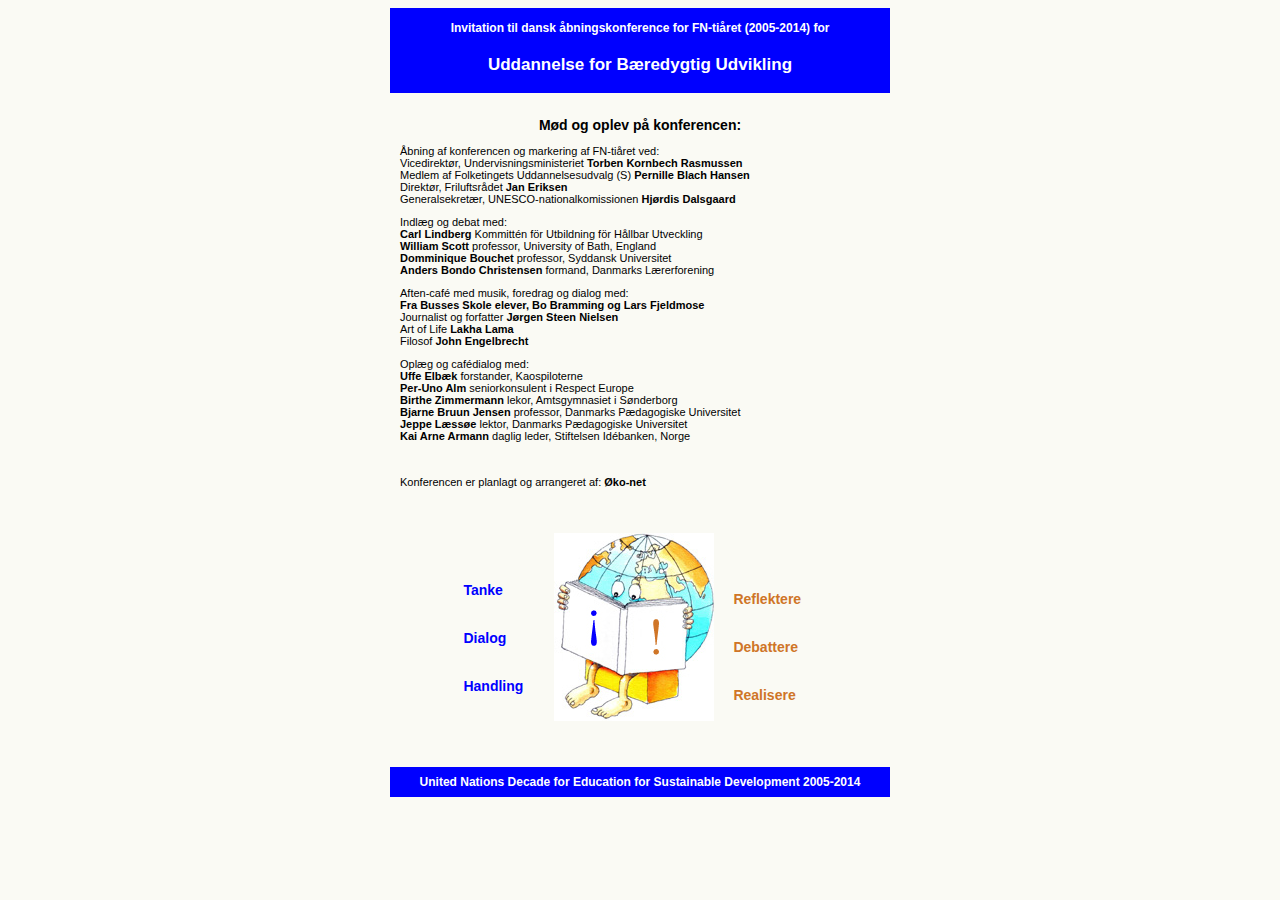
<file: konf/meet.htm>
<!DOCTYPE HTML PUBLIC "-//W3C//DTD HTML 4.01 Transitional//EN"
"http://www.w3.org/TR/html4/loose.dtd">
<html>
<head>
<title>M&oslash;d og oplev</title>
<meta http-equiv="Content-Type" content="text/html; charset=iso-8859-1">
<link href="styles.css" rel="stylesheet" type="text/css">
<style type="text/css">
<!--
.style7 {color: #CF7527}
.style8 {color: blue}
.style9 {color: #FFFFFF}
-->
</style>
</head>

<body>
<table width="500" border="0" align="center" cellpadding="0" cellspacing="0">
  <tr>
    <td><table width="100%"  border="0" cellspacing="0" cellpadding="0">
      <tr>
        <td bgcolor="blue"><div align="center"></div>          <div align="center">
          <p class="contentFooter">Invitation til dansk &aring;bningskonference for FN-ti&aring;ret (2005-2014) for </p>
          <p class="contentHeader1">Uddannelse for B&aelig;redygtig Udvikling</p>
          </div></td>
        </tr>
      <tr>
        <td>&nbsp;</td>
      </tr>
      <tr>
        <td><table width="100%"  border="0" cellspacing="0" cellpadding="0">
          <tr>
            <td><table width="100%"  border="0" cellspacing="0" cellpadding="0">
              <tr>
                <td colspan="5"><table width="100%"  border="0" cellspacing="0" cellpadding="0">
                  <tr>
                    <td width="10">&nbsp;</td>
                    <td><div align="center"><br>
                          <span class="contentHeader3"> M&oslash;d og oplev p&aring; konferencen: </span> </div>
                      <p>&Aring;bning af konferencen og markering af FN-ti&aring;ret ved: <br>
                        Vicedirekt&oslash;r, Undervisningsministeriet <span class="formLabeltext">Torben Kornbech Rasmussen</span><br>
                        Medlem af Folketingets Uddannelsesudvalg (S) <span class="formLabeltext">Pernille Blach Hansen</span><br>
                        Direkt&oslash;r, Friluftsr&aring;det <span class="formLabeltext">Jan Eriksen </span><br>
                        Generalsekret&aelig;r, UNESCO-nationalkomissionen <span class="formLabeltext">Hj&oslash;rdis Dalsgaard</span></p>
                      <p>Indl&aelig;g og debat med:<br>
                        <span class="formLabeltext">Carl Lindberg</span> Kommitt&eacute;n f&ouml;r Utbildning f&ouml;r H&aring;llbar Utveckling<br>
                        <span class="formLabeltext">William Scott</span> professor, University of Bath, England <br>
                        <span class="formLabeltext">Domminique Bouchet</span> professor, Syddansk Universitet <br>
                        <span class="formLabeltext">Anders Bondo Christensen</span> formand, Danmarks L&aelig;rerforening </p>
                      <p>Aften-caf&eacute; med musik, foredrag og dialog med:<br>
                        <span class="formLabeltext">Fra Busses Skole elever, Bo Bramming og Lars Fjeldmose </span><br>
Journalist og forfatter <span class="formLabeltext">J&oslash;rgen Steen Nielsen </span><br>
Art of Life <span class="formLabeltext">Lakha Lama </span><br>
Filosof <span class="formLabeltext">John Engelbrecht </span></p>
                      <p>Opl&aelig;g og caf&eacute;dialog med:<br>
                        <span class="formLabeltext">Uffe Elb&aelig;k</span> forstander, Kaospiloterne<br>
                        <span class="formLabeltext">Per-Uno Alm</span> seniorkonsulent i Respect Europe<br>
                        <span class="formLabeltext">Birthe Zimmermann</span> lekor, Amtsgymnasiet i S&oslash;nderborg<br>
                        <span class="formLabeltext">Bjarne Bruun Jensen</span> professor, Danmarks P&aelig;dagogiske Universitet <br>
                        <span class="formLabeltext">Jeppe L&aelig;ss&oslash;e</span> lektor, Danmarks P&aelig;dagogiske Universitet<br>
                        <span class="formLabeltext">Kai Arne Armann</span> daglig leder, Stiftelsen Id&eacute;banken, Norge </p>
                      <p>&nbsp;</p>
                      <p>Konferencen er planlagt og arrangeret af: <span class="formLabeltext">&Oslash;ko-net</span></p>
                      <p><br>
                      </p></td>
                    <td width="10">&nbsp;</td>
                  </tr>
                </table>
                  </td>
              </tr>
              <tr>
                <td width="150" class="contentHeader3"><p>&nbsp;</p>                  </td>
                <td width="125" class="contentHeader3"><p class="style8">Tanke</p>
                  <p class="style8"><br>
  Dialog</p>
                  <p class="style8"><br>
  Handling</p></td>
                <td width="200"><div align="center">
                  <p align="left"><img src="img/deedeetrans2.jpg" width="160" height="188"></p>
                  <p>&nbsp;</p>
                </div></td>
                <td width="100" class="contentHeader3"><p><br>
                    <span class="style7">Reflektere </span></p>
                  <p class="style7"><br>
                      Debattere</p>
                  <p class="style7"><br>
                      Realisere</p></td>
                <td width="150" class="contentHeader3">&nbsp;</td>
              </tr>
              <tr>
                <td colspan="5">&nbsp;</td>
              </tr>
            </table></td>
          </tr>
        </table></td>
      </tr>
      <tr>
        <td><table width="100%"  border="0" cellpadding="0" cellspacing="0" bgcolor="blue">
          <tr>
            <td height="30"><div align="center" class="contentFooter">United Nations Decade for Education for Sustainable Development 2005-2014 </div></td>
          </tr>
        </table></td>
      </tr>
    </table></td>
  </tr>
</table>
</body>
</html>
</file>
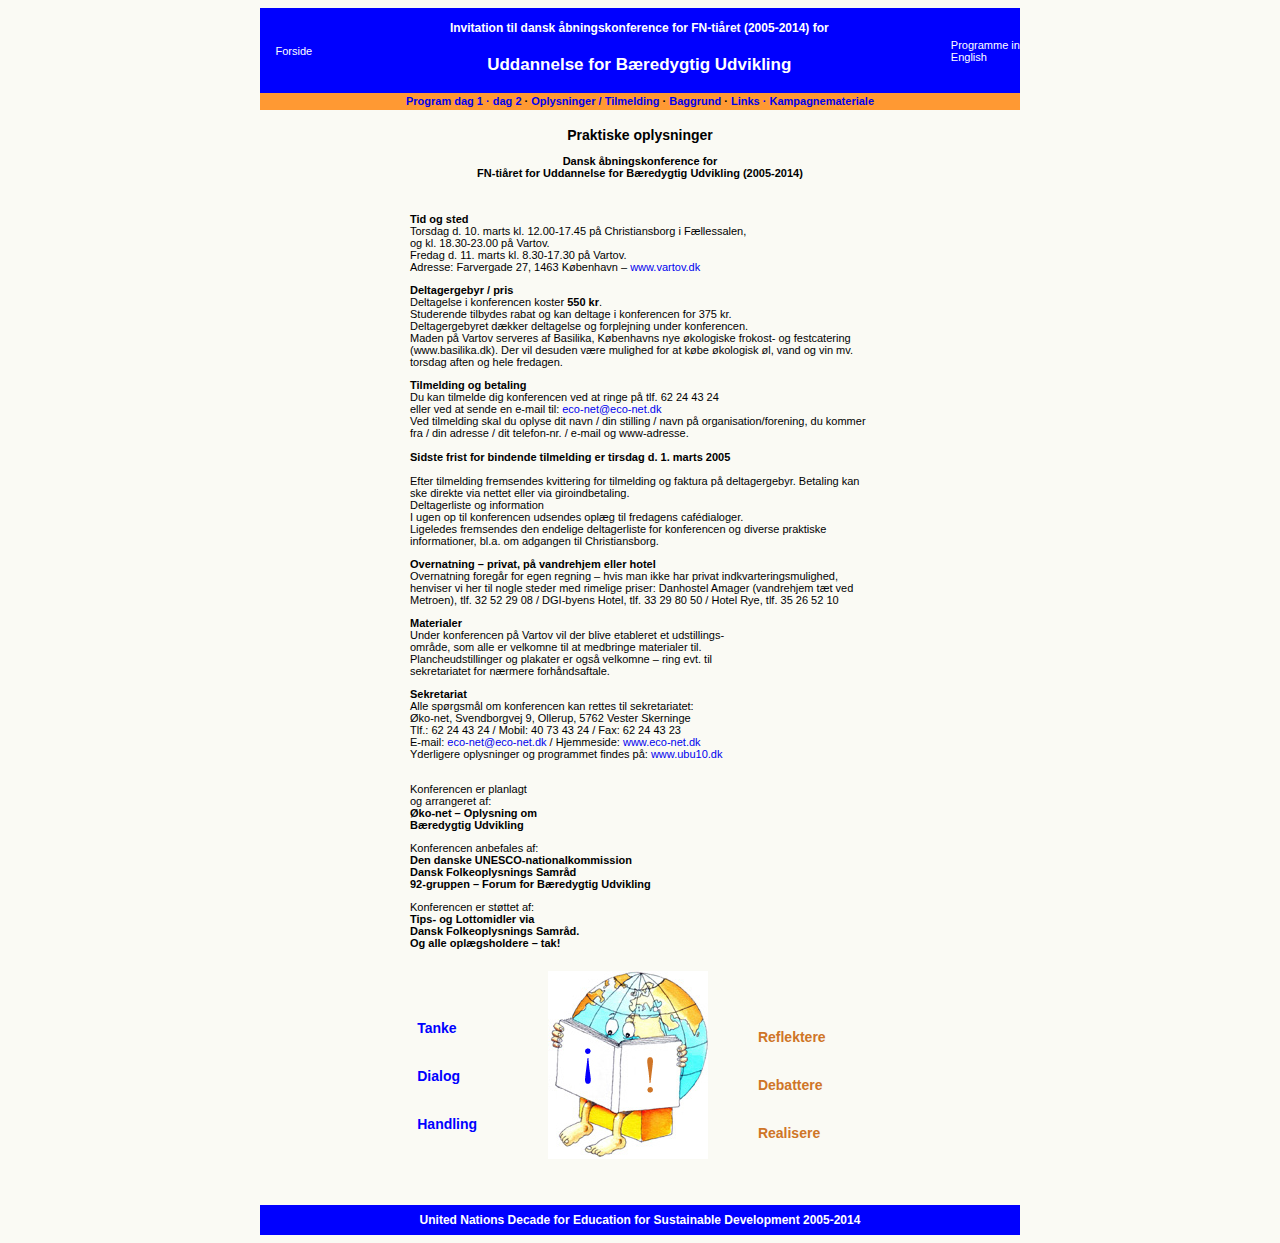
<file: konf/praktisk.htm>
<!DOCTYPE HTML PUBLIC "-//W3C//DTD HTML 4.01 Transitional//EN"
"http://www.w3.org/TR/html4/loose.dtd">
<html>
<head>
<title>UBU10</title>
<meta http-equiv="Content-Type" content="text/html; charset=iso-8859-1">
<link href="styles.css" rel="stylesheet" type="text/css">
<style type="text/css">
<!--
.style7 {color: #CF7527}
.style8 {color: blue}
.style9 {color: #FFFFFF}
-->
</style>
</head>

<body>
<table width="760" border="0" align="center" cellpadding="0" cellspacing="0">
  <tr>
    <td><table width="100%"  border="0" cellspacing="0" cellpadding="0">
      <tr>
        <td bgcolor="blue"><div align="center"></div>          <div align="center">
          <table width="100%"  border="0" cellspacing="0" cellpadding="0">
            <tr>
              <td width="70"><div align="center"><span class="style9"><a href="index.htm" class="style9">Forside</a></span></div></td>
              <td width="660"><div align="center">
                <p class="contentFooter">Invitation til dansk &aring;bningskonference for FN-ti&aring;ret (2005-2014) for </p>
                <p class="contentHeader1">Uddannelse for B&aelig;redygtig Udvikling</p>
              </div></td>
              <td width="70"><span class="style9"><a href="english.htm" class="style9">Programme in English </a></span></td>
            </tr>
          </table>
        </div></td>
        </tr>
      <tr>
          <td> 
            <table width="760"  border="0" cellspacing="0" cellpadding="0">
              <tr bgcolor="#FF9933" class="contentHeader2"> 
                <td height="16"> 
                  <div align="center"><a href="program1.htm">Program dag 1 &middot;	
                    </a><a href="program2.htm">dag 2</a> &middot; <a href="praktisk.htm">Oplysninger 
                    / Tilmelding</a> &middot; <a href="baggrund.htm">Baggrund</a> 
                    &middot; <a href="links.htm">Links &middot; </a><a href="kampagne.htm">Kampagnemateriale</a></div>
                </td>
              </tr>
            </table>
          </td>
        </tr>
      <tr>
        <td><table width="100%"  border="0" cellspacing="0" cellpadding="0">
          <tr>
            <td><table width="100%"  border="0" cellspacing="0" cellpadding="0">
              <tr>
                <td colspan="5"><table width="100%"  border="0" cellspacing="0" cellpadding="0">
                  <tr>
                    <td width="150">&nbsp;</td>
                    <td><div align="center" class="contentHeader3"><br>
                      Praktiske oplysninger<br>
                      </div>
                      <p align="center" class="formLabeltext">Dansk &aring;bningskonference for <br>
                        FN-ti&aring;ret for Uddannelse for B&aelig;redygtig Udvikling (2005-2014)</p>
                      <p>&nbsp;</p>
                      <p><span class="formLabeltext">Tid og sted</span><br>
                        Torsdag d. 10. marts kl. 12.00-17.45 p&aring; Christiansborg i F&aelig;llessalen, <br>
                        og kl. 18.30-23.00 p&aring; Vartov.<br>
                        Fredag d. 11. marts kl. 8.30-17.30 p&aring; Vartov. <br>
                        Adresse: Farvergade 27, 1463 K&oslash;benhavn &ndash; <a href="http://www.vartov.dk" target="_blank">www.vartov.dk</a></p>
                      <p><span class="formLabeltext">Deltagergebyr / pris</span><br>
                        Deltagelse i konferencen koster <span class="formLabeltext">550 kr</span>.<br>
                        Studerende tilbydes rabat og kan deltage i konferencen for 375 kr.<br>
                        Deltagergebyret d&aelig;kker deltagelse og forplejning under konferencen. <br>
                        Maden p&aring; Vartov serveres af Basilika, K&oslash;benhavns nye &oslash;kologiske frokost- og festcatering (www.basilika.dk). Der vil desuden v&aelig;re mulighed for at k&oslash;be &oslash;kologisk &oslash;l, vand og vin mv. torsdag aften og hele fredagen.</p>
                      <p><span class="formLabeltext">Tilmelding og betaling</span><br>
                        Du kan tilmelde dig konferencen ved at ringe p&aring; tlf. 62 24 43 24<br>
                        eller ved at sende en e-mail til: <a href="mailto:eco-net@eco-net.dk">eco-net@eco-net.dk</a><br>
                        Ved tilmelding skal du oplyse dit navn / din stilling / navn p&aring; organisation/forening, du kommer fra / din adresse / dit telefon-nr. / e-mail og www-adresse.<br>
                        <br>
                        <span class="formLabeltext">Sidste frist for bindende tilmelding er tirsdag d. 1. marts 2005</span><br>
                        <br>
                        Efter tilmelding fremsendes kvittering for tilmelding og faktura p&aring; deltagergebyr. Betaling kan ske direkte via nettet eller via giroindbetaling.<br>
                        Deltagerliste og information<br>
                        I ugen op til konferencen udsendes opl&aelig;g til fredagens caf&eacute;dialoger. <br>
                        Ligeledes fremsendes den endelige deltagerliste for konferencen og diverse praktiske informationer, bl.a. om adgangen til Christiansborg.</p>
                      <p><span class="formLabeltext">Overnatning &ndash; privat, p&aring; vandrehjem eller hotel</span><br>
                        Overnatning foreg&aring;r for egen regning &ndash; hvis man ikke har privat indkvarteringsmulighed, henviser vi her til nogle steder med rimelige priser: Danhostel Amager (vandrehjem t&aelig;t ved Metroen), tlf. 32 52 29 08 / DGI-byens Hotel, tlf. 33 29 80 50 / Hotel Rye, tlf. 35 26 52 10</p>
                      <p><span class="formLabeltext">Materialer</span><br>
                        Under konferencen p&aring; Vartov vil der blive etableret et udstillings-<br>
                        omr&aring;de, som alle er velkomne til at medbringe materialer til. <br>
                        Plancheudstillinger og plakater er ogs&aring; velkomne &ndash; ring evt. til <br>
                        sekretariatet for n&aelig;rmere forh&aring;ndsaftale.</p>
                      <p><span class="formLabeltext">Sekretariat</span><br>
                        Alle sp&oslash;rgsm&aring;l om konferencen kan rettes til sekretariatet:<br>
                      &Oslash;ko-net, Svendborgvej 9, Ollerup, 5762 Vester Skerninge<br>
                        Tlf.: 62 24 43 24 / Mobil: 40 73 43 24 / Fax: 62 24 43 23<br>
                        E-mail: <a href="mailto:eco-net@eco-net.dk">eco-net@eco-net.dk</a> / Hjemmeside: <a href="http://www.eco-net.dk" target="_blank">www.eco-net.dk</a><br>
                        Yderligere oplysninger og programmet findes p&aring;: <a href="http://www.ubu10.dk">www.ubu10.dk</a></p>
                      <p></p>
                      <p><br>
                        Konferencen er planlagt <br>
                        og arrangeret af: <br>
                        <span class="formLabeltext">&Oslash;ko-net &ndash; Oplysning om <br>
                        B&aelig;redygtig Udvikling</span><br>
                      </p>
                      <p>Konferencen anbefales af: <br>
                        <span class="formLabeltext">Den danske UNESCO-nationalkommission<br>
                        Dansk Folkeoplysnings Samr&aring;d <br>
                        92-gruppen &ndash; Forum for B&aelig;redygtig Udvikling</span></p>
                      <p>Konferencen er st&oslash;ttet af:<br>
                        <span class="formLabeltext">Tips- og Lottomidler via <br>
                        Dansk Folkeoplysnings Samr&aring;d.<br>
                        Og alle opl&aelig;gsholdere &ndash; tak! </span></p></td>
                    <td width="150">&nbsp;</td>
                  </tr>
                </table>
                  </td>
              </tr>
              <tr>
                <td width="150" class="contentHeader3"><p>&nbsp;</p>                  </td>
                <td width="125" class="contentHeader3"><p class="style8">Tanke</p>
                  <p class="style8"><br>
  Dialog</p>
                  <p class="style8"><br>
  Handling</p></td>
                <td width="200"><div align="center">
                  <p align="left"><img src="img/deedeetrans2.jpg" width="160" height="188"></p>
                  <p>&nbsp;</p>
                </div></td>
                <td width="100" class="contentHeader3"><p><br>
                    <span class="style7">Reflektere </span></p>
                  <p class="style7"><br>
                      Debattere</p>
                  <p class="style7"><br>
                      Realisere</p></td>
                <td width="150" class="contentHeader3">&nbsp;</td>
              </tr>
              <tr>
                <td colspan="5">&nbsp;</td>
              </tr>
            </table></td>
          </tr>
        </table></td>
      </tr>
      <tr>
        <td><table width="100%"  border="0" cellpadding="0" cellspacing="0" bgcolor="blue">
          <tr>
            <td height="30"><div align="center" class="contentFooter">United Nations Decade for Education for Sustainable Development 2005-2014 </div></td>
          </tr>
        </table></td>
      </tr>
    </table></td>
  </tr>
</table>
</body>
</html>
</file>
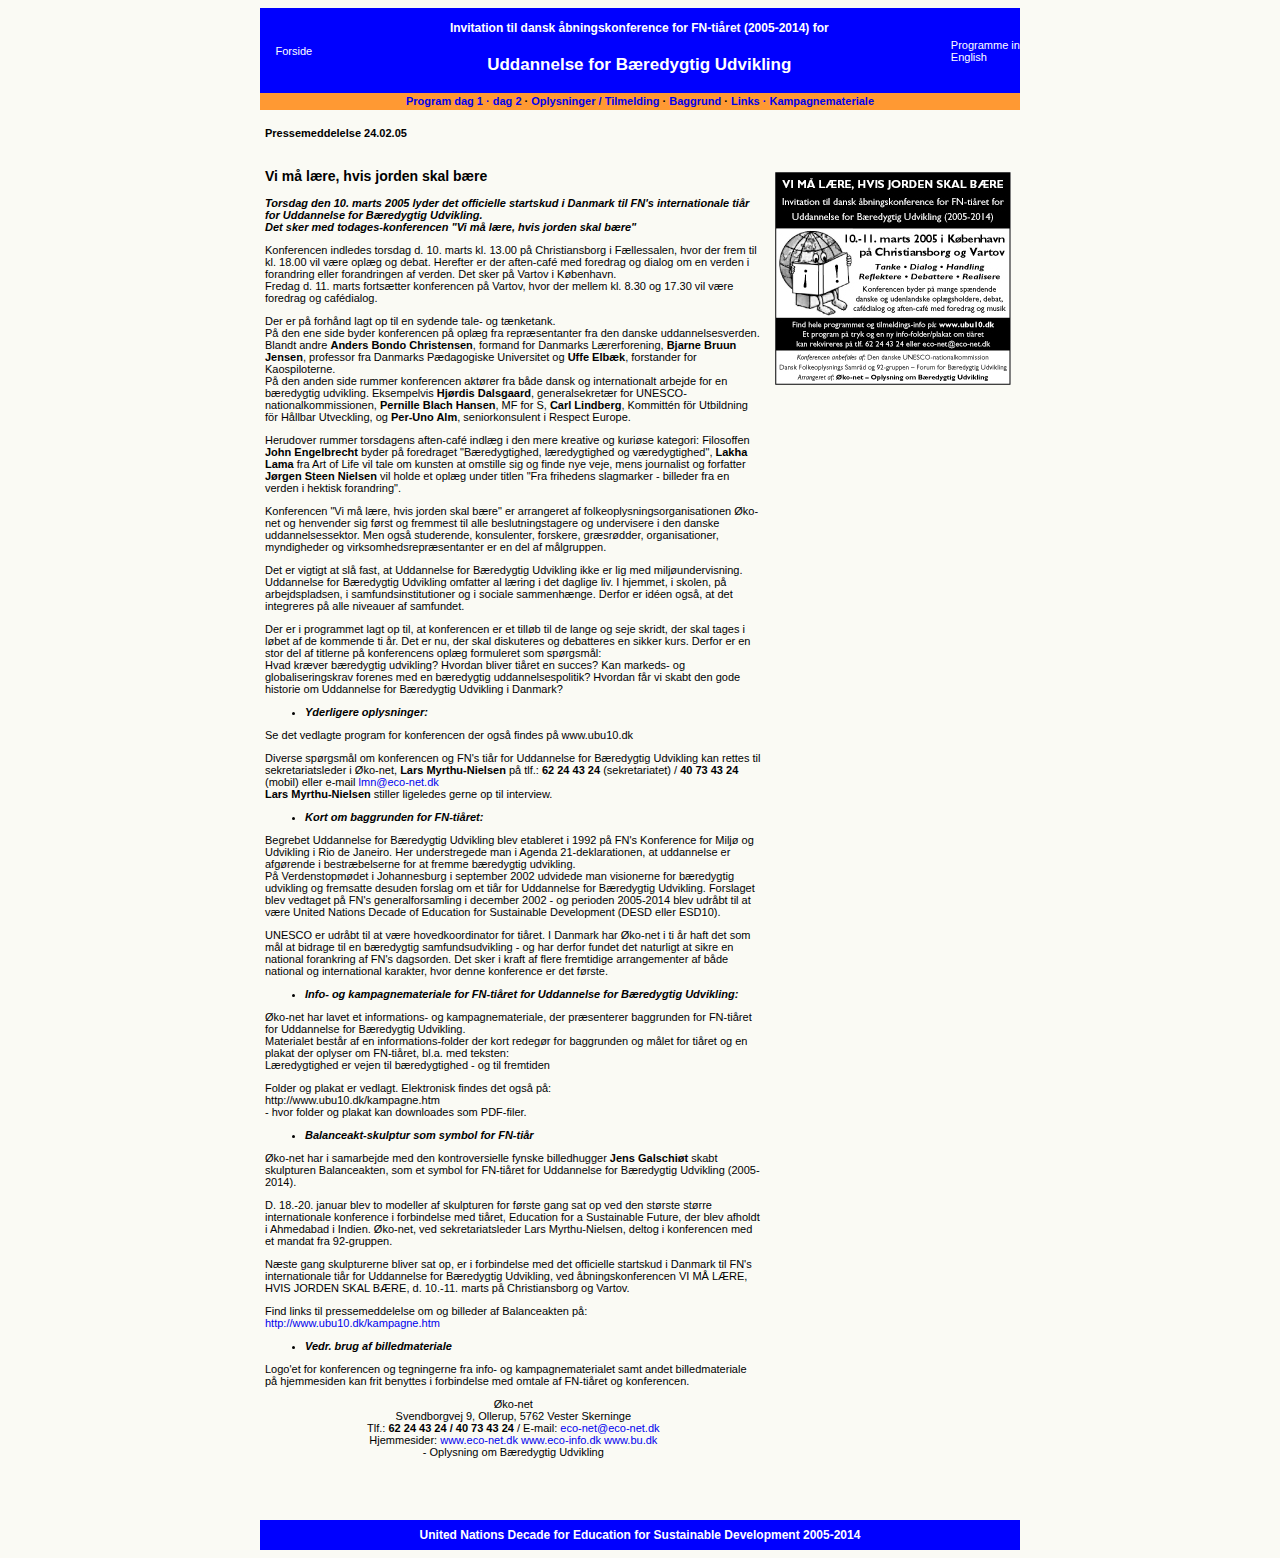
<file: konf/presse.htm>
<!DOCTYPE HTML PUBLIC "-//W3C//DTD HTML 4.01 Transitional//EN"
"http://www.w3.org/TR/html4/loose.dtd">
<html>
<head>
<title>UBU10</title>
<meta http-equiv="Content-Type" content="text/html; charset=iso-8859-1">
<link href="styles.css" rel="stylesheet" type="text/css">
<style type="text/css">
<!--
.style7 {color: #CF7527}
.style8 {color: blue}
.style9 {color: #FFFFFF}
-->
</style>
<script language="JavaScript" type="text/JavaScript">
<!--
function MM_openBrWindow(theURL,winName,features) { //v2.0
  window.open(theURL,winName,features);
}
//-->
</script>
</head>
<script language="javascript">
function meet(){
MM_openBrWindow('meet.htm','deltagere','scrollbars=yes,width=540,height=600');
}
</script>
<body>
<table width="760" border="0" align="center" cellpadding="0" cellspacing="0">
  <tr>
    <td><table width="100%"  border="0" cellspacing="0" cellpadding="0">
      <tr>
        <td bgcolor="blue"><div align="center"></div>          <div align="center">
          <table width="100%"  border="0" cellspacing="0" cellpadding="0">
            <tr>
              <td width="70"><div align="center"><span class="style9"><a href="index.htm" class="style9">Forside</a></span></div></td>
              <td width="660"><div align="center">
                <p class="contentFooter">Invitation til dansk &aring;bningskonference for FN-ti&aring;ret (2005-2014) for </p>
                <p class="contentHeader1">Uddannelse for B&aelig;redygtig Udvikling</p>
              </div></td>
              <td width="70"><span class="style9"><a href="english.htm" class="style9">Programme in English </a></span></td>
            </tr>
          </table>
        </div></td>
        </tr>
      <tr>
          <td> 
            <table width="760"  border="0" cellspacing="0" cellpadding="0">
              <tr bgcolor="#FF9933" class="contentHeader2"> 
                <td height="16"> 
                  <div align="center"><a href="program1.htm">Program dag 1 &middot;	
                    </a><a href="program2.htm">dag 2</a> &middot; <a href="praktisk.htm">Oplysninger 
                    / Tilmelding</a> &middot; <a href="baggrund.htm">Baggrund</a> 
                    &middot; <a href="links.htm">Links &middot; </a><a href="kampagne.htm">Kampagnemateriale</a></div>
                </td>
              </tr>
            </table>
          </td>
        </tr>
      <tr>
        <td><table width="100%"  border="0" cellspacing="0" cellpadding="0">
          <tr>
                <td>
                  <table width="100%" border="0" cellspacing="0" cellpadding="5">
                    <tr> 
                      <td width="66%" valign="top"><br>
                        <b> Pressemeddelelse 24.02.05</b> 
                        <p class="contentHeader2"><span class="contentHeader3"><br>
                          <b>Vi m&aring; l&aelig;re, hvis jorden skal b&aelig;re</b></span></p>
                        <p><b><i>Torsdag den 10. marts 2005 lyder det officielle 
                          startskud i Danmark til FN's internationale ti&aring;r 
                          for Uddannelse for B&aelig;redygtig Udvikling.<br>
                          Det sker med todages-konferencen &quot;Vi m&aring; l&aelig;re, 
                          hvis jorden skal b&aelig;re&quot;</i></b></p>
                        <p>Konferencen indledes torsdag d. 10. marts kl. 13.00 
                          p&aring; Christiansborg i F&aelig;llessalen, hvor der 
                          frem til kl. 18.00 vil v&aelig;re opl&aelig;g og debat. 
                          Herefter er der aften-caf&eacute; med foredrag og dialog 
                          om en verden i forandring eller forandringen af verden. 
                          Det sker p&aring; Vartov i K&oslash;benhavn. <br>
                          Fredag d. 11. marts forts&aelig;tter konferencen p&aring; 
                          Vartov, hvor der mellem kl. 8.30 og 17.30 vil v&aelig;re 
                          foredrag og caf&eacute;dialog.</p>
                        <p>Der er p&aring; forh&aring;nd lagt op til en sydende 
                          tale- og t&aelig;nketank.<br>
                          P&aring; den ene side byder konferencen p&aring; opl&aelig;g 
                          fra repr&aelig;sentanter fra den danske uddannelsesverden. 
                          Blandt andre <b>Anders Bondo Christensen</b>, formand 
                          for Danmarks L&aelig;rerforening, <b>Bjarne Bruun Jensen</b>, 
                          professor fra Danmarks P&aelig;dagogiske Universitet 
                          og <b>Uffe Elb&aelig;k</b>, forstander for Kaospiloterne. 
                          <br>
                          P&aring; den anden side rummer konferencen akt&oslash;rer 
                          fra b&aring;de dansk og internationalt arbejde for en 
                          b&aelig;redygtig udvikling. Eksempelvis <b>Hj&oslash;rdis 
                          Dalsgaard</b>, generalsekret&aelig;r for UNESCO-nationalkommissionen, 
                          <b>Pernille Blach Hansen</b>, MF for S, <b>Carl Lindberg</b>, 
                          Kommitt&eacute;n f&ouml;r Utbildning f&ouml;r H&aring;llbar 
                          Utveckling, og <b>Per-Uno Alm</b>, seniorkonsulent i 
                          Respect Europe.</p>
                        <p>Herudover rummer torsdagens aften-caf&eacute; indl&aelig;g 
                          i den mere kreative og kuri&oslash;se kategori: Filosoffen 
                          <b>John Engelbrecht</b> byder p&aring; foredraget &quot;B&aelig;redygtighed, 
                          l&aelig;redygtighed og v&aelig;redygtighed&quot;, <b>Lakha 
                          Lama</b> fra Art of Life vil tale om kunsten at omstille 
                          sig og finde nye veje, mens journalist og forfatter 
                          <b>J&oslash;rgen Steen Nielsen</b> vil holde et opl&aelig;g 
                          under titlen &quot;Fra frihedens slagmarker - billeder 
                          fra en verden i hektisk forandring&quot;. </p>
                        <p>Konferencen &quot;Vi m&aring; l&aelig;re, hvis jorden 
                          skal b&aelig;re&quot; er arrangeret af folkeoplysningsorganisationen 
                          &Oslash;ko-net og henvender sig f&oslash;rst og fremmest 
                          til alle beslutningstagere og undervisere i den danske 
                          uddannelsessektor. Men ogs&aring; studerende, konsulenter, 
                          forskere, gr&aelig;sr&oslash;dder, organisationer, myndigheder 
                          og virksomhedsrepr&aelig;sentanter er en del af m&aring;lgruppen. 
                        </p>
                        <p>Det er vigtigt at sl&aring; fast, at Uddannelse for 
                          B&aelig;redygtig Udvikling ikke er lig med milj&oslash;undervisning. 
                          Uddannelse for B&aelig;redygtig Udvikling omfatter al 
                          l&aelig;ring i det daglige liv. I hjemmet, i skolen, 
                          p&aring; arbejdspladsen, i samfundsinstitutioner og 
                          i sociale sammenh&aelig;nge. Derfor er id&eacute;en 
                          ogs&aring;, at det integreres p&aring; alle niveauer 
                          af samfundet.</p>
                        <p>Der er i programmet lagt op til, at konferencen er 
                          et till&oslash;b til de lange og seje skridt, der skal 
                          tages i l&oslash;bet af de kommende ti &aring;r. Det 
                          er nu, der skal diskuteres og debatteres en sikker kurs. 
                          Derfor er en stor del af titlerne p&aring; konferencens 
                          opl&aelig;g formuleret som sp&oslash;rgsm&aring;l: <br>
                          Hvad kr&aelig;ver b&aelig;redygtig udvikling? Hvordan 
                          bliver ti&aring;ret en succes? Kan markeds- og globaliseringskrav 
                          forenes med en b&aelig;redygtig uddannelsespolitik? 
                          Hvordan f&aring;r vi skabt den gode historie om Uddannelse 
                          for B&aelig;redygtig Udvikling i Danmark?</p>
                        <ul>
                          <li><i><b> Yderligere oplysninger: </b></i></li>
                        </ul>
                        <p>Se det vedlagte program for konferencen der ogs&aring; 
                          findes p&aring; www.ubu10.dk</p>
                        <p>Diverse sp&oslash;rgsm&aring;l om konferencen og FN's 
                          ti&aring;r for Uddannelse for B&aelig;redygtig Udvikling 
                          kan rettes til sekretariatsleder i &Oslash;ko-net, <b>Lars 
                          Myrthu-Nielsen</b> p&aring; tlf.: <b>62 24 43 24</b> 
                          (sekretariatet) / <b>40 73 43 24</b> (mobil) eller e-mail 
                          <a href="mailto:lmn@eco-net.dk">lmn@eco-net.dk</a><br>
                          <b>Lars Myrthu-Nielsen</b> stiller ligeledes gerne op 
                          til interview.</p>
                        <ul>
                          <li><i><b> Kort om baggrunden for FN-ti&aring;ret:</b></i></li>
                        </ul>
                        <p>Begrebet Uddannelse for B&aelig;redygtig Udvikling 
                          blev etableret i 1992 p&aring; FN's Konference for Milj&oslash; 
                          og Udvikling i Rio de Janeiro. Her understregede man 
                          i Agenda 21-deklarationen, at uddannelse er afg&oslash;rende 
                          i bestr&aelig;belserne for at fremme b&aelig;redygtig 
                          udvikling. <br>
                          P&aring; Verdenstopm&oslash;det i Johannesburg i september 
                          2002 udvidede man visionerne for b&aelig;redygtig udvikling 
                          og fremsatte desuden forslag om et ti&aring;r for Uddannelse 
                          for B&aelig;redygtig Udvikling. Forslaget blev vedtaget 
                          p&aring; FN's generalforsamling i december 2002 - og 
                          perioden 2005-2014 blev udr&aring;bt til at v&aelig;re 
                          United Nations Decade of Education for Sustainable Development 
                          (DESD eller ESD10).</p>
                        <p>UNESCO er udr&aring;bt til at v&aelig;re hovedkoordinator 
                          for ti&aring;ret. I Danmark har &Oslash;ko-net i ti 
                          &aring;r haft det som m&aring;l at bidrage til en b&aelig;redygtig 
                          samfundsudvikling - og har derfor fundet det naturligt 
                          at sikre en national forankring af FN's dagsorden. Det 
                          sker i kraft af flere fremtidige arrangementer af b&aring;de 
                          national og international karakter, hvor denne konference 
                          er det f&oslash;rste. </p>
                        <ul>
                          <li><i><b>Info- og kampagnemateriale for FN-ti&aring;ret 
                            for Uddannelse for B&aelig;redygtig Udvikling:</b></i></li>
                        </ul>
                        <p>&Oslash;ko-net har lavet et informations- og kampagnemateriale, 
                          der pr&aelig;senterer baggrunden for FN-ti&aring;ret 
                          for Uddannelse for B&aelig;redygtig Udvikling. <br>
                          Materialet best&aring;r af en informations-folder der 
                          kort redeg&oslash;r for baggrunden og m&aring;let for 
                          ti&aring;ret og en plakat der oplyser om FN-ti&aring;ret, 
                          bl.a. med teksten:<br>
                          L&aelig;redygtighed er vejen til b&aelig;redygtighed 
                          - og til fremtiden</p>
                        <p>Folder og plakat er vedlagt. Elektronisk findes det 
                          ogs&aring; p&aring;:<br>
                          http://www.ubu10.dk/kampagne.htm<br>
                          - hvor folder og plakat kan downloades som PDF-filer.</p>
                        <ul>
                          <li><i><b>Balanceakt-skulptur som symbol for FN-ti&aring;r</b></i></li>
                        </ul>
                        <p>&Oslash;ko-net har i samarbejde med den kontroversielle 
                          fynske billedhugger <b>Jens Galschi&oslash;t</b> skabt 
                          skulpturen Balanceakten, som et symbol for FN-ti&aring;ret 
                          for Uddannelse for B&aelig;redygtig Udvikling (2005-2014). 
                        </p>
                        <p>D. 18.-20. januar blev to modeller af skulpturen for 
                          f&oslash;rste gang sat op ved den st&oslash;rste st&oslash;rre 
                          internationale konference i forbindelse med ti&aring;ret, 
                          Education for a Sustainable Future, der blev afholdt 
                          i Ahmedabad i Indien. &Oslash;ko-net, ved sekretariatsleder 
                          Lars Myrthu-Nielsen, deltog i konferencen med et mandat 
                          fra 92-gruppen.</p>
                        <p>N&aelig;ste gang skulpturerne bliver sat op, er i forbindelse 
                          med det officielle startskud i Danmark til FN's internationale 
                          ti&aring;r for Uddannelse for B&aelig;redygtig Udvikling, 
                          ved &aring;bningskonferencen VI M&Aring; L&AElig;RE, 
                          HVIS JORDEN SKAL B&AElig;RE, d. 10.-11. marts p&aring; 
                          Christiansborg og Vartov.</p>
                        <p>Find links til pressemeddelelse om og billeder af Balanceakten 
                          p&aring;:<br>
                          <a href="http://www.ubu10.dk/kampagne.htm" target="_blank">http://www.ubu10.dk/kampagne.htm</a></p>
                        <ul>
                          <li><i><b>Vedr. brug af billedmateriale</b></i></li>
                        </ul>
                        <p>Logo'et for konferencen og tegningerne fra info- og 
                          kampagnematerialet samt andet billedmateriale p&aring; 
                          hjemmesiden kan frit benyttes i forbindelse med omtale 
                          af FN-ti&aring;ret og konferencen.</p>
                        <p></p>
                        <p></p>
                        <p align="center">&Oslash;ko-net<br>
                          Svendborgvej 9, Ollerup, 5762 Vester Skerninge<br>
                          Tlf.: <b>62 24 43 24 / 40 73 43 24</b> / E-mail: <a href="mailto:eco-net@eco-net.dk">eco-net@eco-net.dk</a><br>
                          Hjemmesider: <a href="http://www.eco-net.dk" target="_blank">www.eco-net.dk</a> 
                          <a href="http://www.eco-info.dk" target="_blank">www.eco-info.dk</a> 
                          <a href="http://www.bu.dk" target="_blank">www.bu.dk</a><br>
                          - Oplysning om B&aelig;redygtig Udvikling<br>
                        </p>
                        <br>
                        <br>
                        <b> </b></td>
                      <td valign="top" width="33%">
                        <p align="center">&nbsp;</p>
                        <p align="center">&nbsp;</p>
                        <p align="center"><img src="img/annonce.jpg" width="236" height="213"></p>
                        </td>
                    </tr>
                    <tr>
                      <td>&nbsp;</td>
                      <td>&nbsp;</td>
                    </tr>
                  </table>
                </td>
          </tr>
        </table></td>
      </tr>
      <tr>
        <td><table width="100%"  border="0" cellpadding="0" cellspacing="0" bgcolor="blue">
          <tr>
            <td height="30"><div align="center" class="contentFooter">United Nations Decade for Education for Sustainable Development 2005-2014 </div></td>
          </tr>
        </table></td>
      </tr>
    </table></td>
  </tr>
</table>
</body>
</html>
</file>
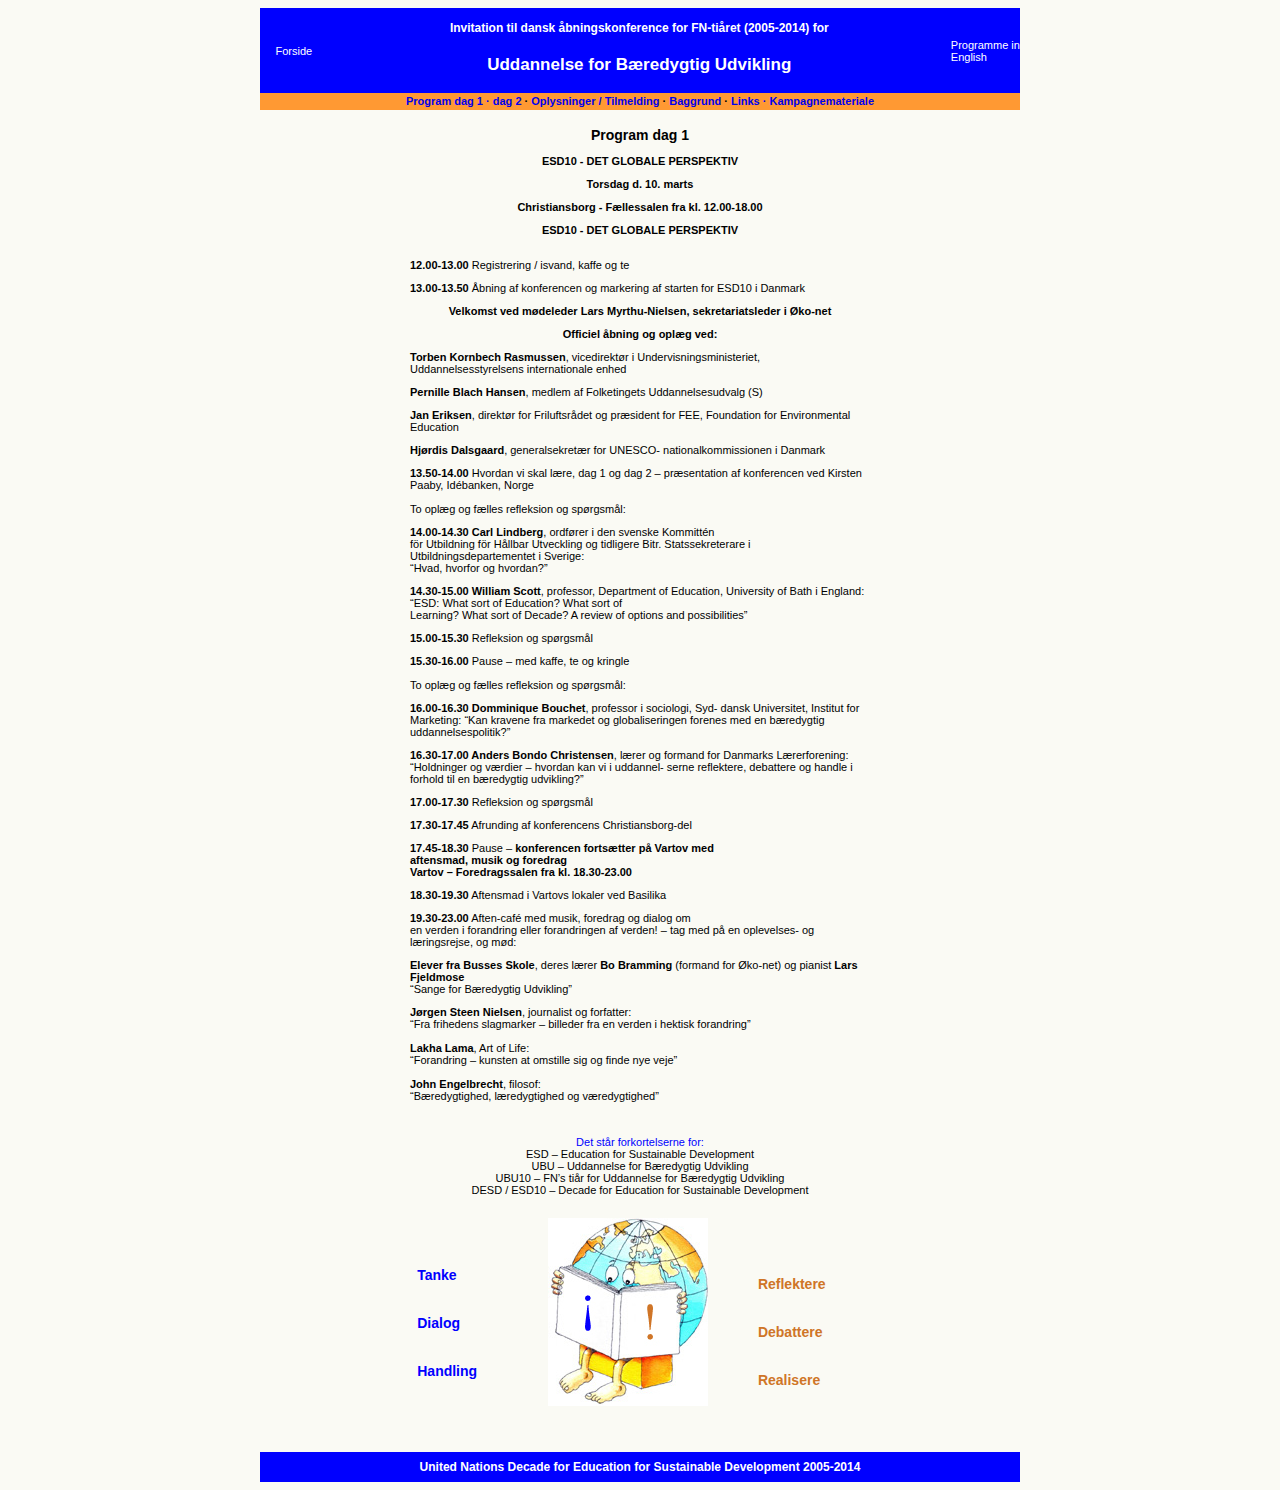
<file: konf/program1.htm>
<!DOCTYPE HTML PUBLIC "-//W3C//DTD HTML 4.01 Transitional//EN"
"http://www.w3.org/TR/html4/loose.dtd">
<html>
<head>
<title>UBU10</title>
<meta http-equiv="Content-Type" content="text/html; charset=iso-8859-1">
<link href="styles.css" rel="stylesheet" type="text/css">
<style type="text/css">
<!--
.style7 {color: #CF7527}
.style8 {color: blue}
.style9 {color: #FFFFFF}
-->
</style>
</head>

<body>
<table width="760" border="0" align="center" cellpadding="0" cellspacing="0">
  <tr>
    <td><table width="100%"  border="0" cellspacing="0" cellpadding="0">
      <tr>
        <td bgcolor="blue"><div align="center"></div>          <div align="center">
          <table width="100%"  border="0" cellspacing="0" cellpadding="0">
            <tr>
              <td width="70"><div align="center"><span class="style9"><a href="index.htm" class="style9">Forside</a></span></div></td>
              <td width="660"><div align="center">
                <p class="contentFooter">Invitation til dansk &aring;bningskonference for FN-ti&aring;ret (2005-2014) for </p>
                <p class="contentHeader1">Uddannelse for B&aelig;redygtig Udvikling</p>
              </div></td>
              <td width="70"><span class="style9"><a href="english.htm" class="style9">Programme in English </a></span></td>
            </tr>
          </table>
        </div></td>
        </tr>
      <tr>
          <td> 
            <table width="760"  border="0" cellspacing="0" cellpadding="0">
              <tr bgcolor="#FF9933" class="contentHeader2"> 
                <td height="16"> 
                  <div align="center"><a href="program1.htm">Program dag 1 &middot;	
                    </a><a href="program2.htm">dag 2</a> &middot; <a href="praktisk.htm">Oplysninger 
                    / Tilmelding</a> &middot; <a href="baggrund.htm">Baggrund</a> 
                    &middot; <a href="links.htm">Links &middot; </a><a href="kampagne.htm">Kampagnemateriale</a></div>
                </td>
              </tr>
            </table>
          </td>
        </tr>
      <tr>
        <td><table width="100%"  border="0" cellspacing="0" cellpadding="0">
          <tr>
            <td><table width="100%"  border="0" cellspacing="0" cellpadding="0">
              <tr>
                <td colspan="5"><table width="100%"  border="0" cellspacing="0" cellpadding="0">
                  <tr>
                    <td width="150">&nbsp;</td>
                    <td><div align="center" class="contentHeader3"><br>
                      Program dag 1
                      </div>
                              <p align="center" class="formLabeltext">ESD10 - DET GLOBALE 
                                PERSPEKTIV</p>
                      <p align="center" class="formLabeltext">Torsdag d. 10. marts<br>
                      </p>
                              <p align="center" class="formLabeltext">Christiansborg - 
                                F&aelig;llessalen fra kl. 12.00-18.00</p>
                              <p align="center" class="formLabeltext">ESD10 - DET GLOBALE 
                                PERSPEKTIV<br>
                        <br>
                      </p>
                      <p><span class="formLabeltext">12.00-13.00</span> Registrering / isvand, kaffe og te</p>
                      <p><span class="formLabeltext">13.00-13.50</span> &Aring;bning af konferencen og markering af starten for ESD10 i Danmark</p>
                              <p align="center"><b>Velkomst ved m&oslash;deleder 
                                <span class="formLabeltext">Lars Myrthu-Nielsen</span>, 
                                sekretariatsleder i &Oslash;ko-net</b></p>
                              <p align="center"> <b>Officiel &aring;bning og opl&aelig;g 
                                ved:</b></p>
                      <p> <span class="formLabeltext">Torben Kornbech Rasmussen</span>, vicedirekt&oslash;r i Undervisningsministeriet, Uddannelsesstyrelsens internationale enhed </p>
                      <p> <span class="formLabeltext">Pernille Blach Hansen</span>, medlem af Folketingets Uddannelsesudvalg (S)</p>
                      <p> <span class="formLabeltext">Jan Eriksen</span>, direkt&oslash;r for Friluftsr&aring;det og pr&aelig;sident for FEE, Foundation for Environmental Education</p>
                      <p> <span class="formLabeltext">Hj&oslash;rdis Dalsgaard</span>, generalsekret&aelig;r for UNESCO- nationalkommissionen i Danmark</p>
                      <p><span class="formLabeltext">13.50-14.00</span> Hvordan vi skal l&aelig;re, dag 1 og dag 2 &ndash; pr&aelig;sentation af konferencen ved Kirsten Paaby, Id&eacute;banken, Norge <br>
                          <br>
                          To opl&aelig;g og f&aelig;lles refleksion og sp&oslash;rgsm&aring;l:</p>
                      <p><span class="formLabeltext">14.00-14.30 Carl Lindberg</span>, ordf&oslash;rer i den svenske Kommitt&eacute;n<br>
  f&ouml;r Utbildning f&ouml;r H&aring;llbar Utveckling og tidligere Bitr. Statssekreterare i Utbildningsdepartementet i Sverige: <br>
&ldquo;Hvad, hvorfor og hvordan?&rdquo;</p>
                      <p><span class="formLabeltext">14.30-15.00 William Scott</span>, professor, Department of Education, University of Bath i England:<br>
&ldquo;ESD: What sort of Education? What sort of <br>
  Learning? What sort of Decade? A review of options and possibilities&rdquo;</p>
                      <p><span class="formLabeltext">15.00-15.30</span> Refleksion og sp&oslash;rgsm&aring;l<br>
                      </p>
                      <p><span class="formLabeltext">15.30-16.00</span> Pause &ndash; med kaffe, te og kringle<br>
                          <br>
                          To opl&aelig;g og f&aelig;lles refleksion og sp&oslash;rgsm&aring;l:</p>
                      <p><span class="formLabeltext">16.00-16.30 Domminique Bouchet</span>, professor i sociologi, Syd- dansk Universitet, Institut for Marketing: &ldquo;Kan kravene fra markedet og globaliseringen forenes med en b&aelig;redygtig uddannelsespolitik?&rdquo;</p>
                      <p><span class="formLabeltext">16.30-17.00 Anders Bondo Christensen</span>, l&aelig;rer og formand for Danmarks L&aelig;rerforening:<br>
&ldquo;Holdninger og v&aelig;rdier &ndash; hvordan kan vi i uddannel- serne reflektere, debattere og handle i forhold til en b&aelig;redygtig udvikling?&rdquo;</p>
                      <p><span class="formLabeltext">17.00-17.30</span> Refleksion og sp&oslash;rgsm&aring;l</p>
                      <p><span class="formLabeltext">17.30-17.45</span> Afrunding af konferencens Christiansborg-del</p>
                      <p><span class="formLabeltext">17.45-18.30</span> Pause &ndash; <span class="formLabeltext">konferencen forts&aelig;tter p&aring; Vartov med <br>
  aftensmad, musik og foredrag<br>
  Vartov &ndash; Foredragssalen fra kl. 18.30-23.00</span></p>
                      <p><span class="formLabeltext">18.30-19.30</span> Aftensmad i Vartovs lokaler ved Basilika</p>
                      <p><span class="formLabeltext">19.30-23.00</span> Aften-caf&eacute; med musik, foredrag og dialog om<br>
  en verden i forandring eller forandringen af verden! &ndash; tag med p&aring; en oplevelses- og l&aelig;ringsrejse, og m&oslash;d:</p>
                      <p> <span class="formLabeltext">Elever fra Busses Skole</span>, deres l&aelig;rer<span class="formLabeltext"> Bo Bramming</span> (formand for &Oslash;ko-net) og pianist <span class="formLabeltext">Lars Fjeldmose</span><br>
&ldquo;Sange for B&aelig;redygtig Udvikling&rdquo;</p>
                      <p> <span class="formLabeltext">J&oslash;rgen Steen Nielsen</span>, journalist og forfatter:<br>
&ldquo;Fra frihedens slagmarker &ndash; billeder fra en verden i hektisk forandring&rdquo;<br>
  <br>
  <span class="formLabeltext">Lakha Lama</span>, Art of Life:<br>
&ldquo;Forandring &ndash; kunsten at omstille sig og finde nye veje&rdquo;<br>
  <br>
  <span class="formLabeltext">John Engelbrecht</span>, filosof: <br>
&ldquo;B&aelig;redygtighed, l&aelig;redygtighed og v&aelig;redygtighed&rdquo;</p>
                      <p>&nbsp;</p>
                      <p align="center"><span class="style8">Det st&aring;r forkortelserne for:</span><br>
                        ESD &ndash; Education for Sustainable Development<br>
                        UBU &ndash; Uddannelse for B&aelig;redygtig Udvikling<br>
                        UBU10 &ndash; FN&rsquo;s ti&aring;r for Uddannelse for B&aelig;redygtig Udvikling<br>
                        DESD / ESD10 &ndash; Decade for Education for Sustainable Development</p></td>
                    <td width="150">&nbsp;</td>
                  </tr>
                </table>
                  </td>
              </tr>
              <tr>
                <td width="150" class="contentHeader3"><p>&nbsp;</p>                  </td>
                <td width="125" class="contentHeader3"><p class="style8">Tanke</p>
                  <p class="style8"><br>
  Dialog</p>
                  <p class="style8"><br>
  Handling</p></td>
                <td width="200"><div align="center">
                  <p align="left"><img src="img/deedeetrans2.jpg" width="160" height="188"></p>
                  <p>&nbsp;</p>
                </div></td>
                <td width="100" class="contentHeader3"><p><br>
                    <span class="style7">Reflektere </span></p>
                  <p class="style7"><br>
                      Debattere</p>
                  <p class="style7"><br>
                      Realisere</p></td>
                <td width="150" class="contentHeader3">&nbsp;</td>
              </tr>
              <tr>
                <td colspan="5">&nbsp;</td>
              </tr>
            </table></td>
          </tr>
        </table></td>
      </tr>
      <tr>
        <td><table width="100%"  border="0" cellpadding="0" cellspacing="0" bgcolor="blue">
          <tr>
            <td height="30"><div align="center" class="contentFooter">United Nations Decade for Education for Sustainable Development 2005-2014 </div></td>
          </tr>
        </table></td>
      </tr>
    </table></td>
  </tr>
</table>
</body>
</html>
</file>
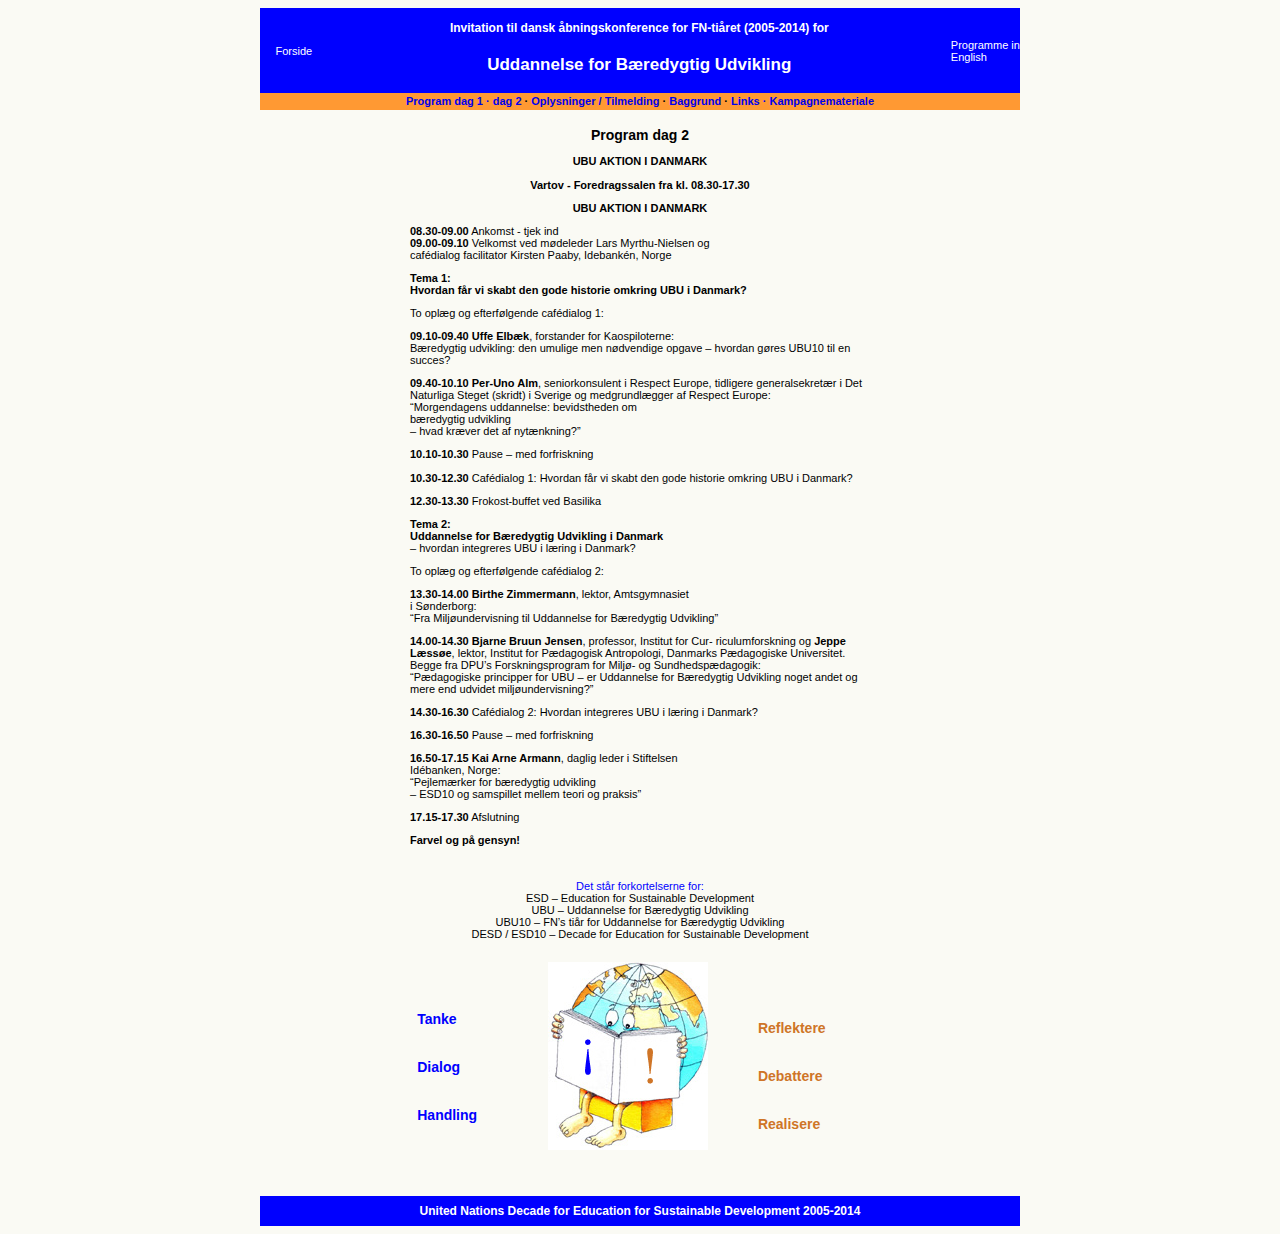
<file: konf/program2.htm>
<!DOCTYPE HTML PUBLIC "-//W3C//DTD HTML 4.01 Transitional//EN"
"http://www.w3.org/TR/html4/loose.dtd">
<html>
<head>
<title>UBU10</title>
<meta http-equiv="Content-Type" content="text/html; charset=iso-8859-1">
<link href="styles.css" rel="stylesheet" type="text/css">
<style type="text/css">
<!--
.style7 {color: #CF7527}
.style8 {color: blue}
.style9 {color: #FFFFFF}
-->
</style>
</head>

<body>
<table width="760" border="0" align="center" cellpadding="0" cellspacing="0">
  <tr>
    <td><table width="100%"  border="0" cellspacing="0" cellpadding="0">
      <tr>
        <td bgcolor="blue"><div align="center"></div>          <div align="center">
          <table width="100%"  border="0" cellspacing="0" cellpadding="0">
            <tr>
              <td width="70"><div align="center"><span class="style9"><a href="index.htm" class="style9">Forside</a></span></div></td>
              <td width="660"><div align="center">
                <p class="contentFooter">Invitation til dansk &aring;bningskonference for FN-ti&aring;ret (2005-2014) for </p>
                <p class="contentHeader1">Uddannelse for B&aelig;redygtig Udvikling</p>
              </div></td>
              <td width="70"><span class="style9"><a href="english.htm" class="style9">Programme in English </a></span></td>
            </tr>
          </table>
        </div></td>
        </tr>
      <tr>
          <td> 
            <table width="760"  border="0" cellspacing="0" cellpadding="0">
              <tr bgcolor="#FF9933" class="contentHeader2"> 
                <td height="16"> 
                  <div align="center"><a href="program1.htm">Program dag 1 &middot;	
                    </a><a href="program2.htm">dag 2</a> &middot; <a href="praktisk.htm">Oplysninger 
                    / Tilmelding</a> &middot; <a href="baggrund.htm">Baggrund</a> 
                    &middot; <a href="links.htm">Links &middot; </a><a href="kampagne.htm">Kampagnemateriale</a></div>
                </td>
              </tr>
            </table>
          </td>
        </tr>
      <tr>
        <td><table width="100%"  border="0" cellspacing="0" cellpadding="0">
          <tr>
            <td><table width="100%"  border="0" cellspacing="0" cellpadding="0">
              <tr>
                <td colspan="5"><table width="100%"  border="0" cellspacing="0" cellpadding="0">
                  <tr>
                    <td width="150">&nbsp;</td>
                    <td><div align="center" class="contentHeader3"><br>
                      Program dag 2
                      </div>
                      <p align="center" class="formLabeltext">UBU AKTION I DANMARK<br>
                        <br>
                                Vartov - Foredragssalen fra kl. 08.30-17.30</p>
                      <p align="center" class="formLabeltext">UBU AKTION I DANMARK</p>
                              <p><span class="formLabeltext">08.30-09.00</span> Ankomst 
                                - tjek ind<br>
                        <span class="formLabeltext">09.00-09.10</span> Velkomst ved m&oslash;deleder Lars Myrthu-Nielsen og<br>
  caf&eacute;dialog facilitator Kirsten Paaby, Idebank&eacute;n, Norge</p>
                      <p><span class="formLabeltext">Tema 1: </span><br>
                        <span class="formLabeltext">Hvordan f&aring;r vi skabt den gode historie omkring UBU i Danmark?</span></p>
                      <p>To opl&aelig;g og efterf&oslash;lgende caf&eacute;dialog 1:</p>
                      <p><span class="formLabeltext">09.10-09.40 Uffe Elb&aelig;k</span>, forstander for Kaospiloterne:<br>
  B&aelig;redygtig udvikling: den umulige men n&oslash;dvendige opgave &ndash; hvordan g&oslash;res UBU10 til en succes?</p>
                      <p><span class="formLabeltext">09.40-10.10 Per-Uno Alm</span>, seniorkonsulent i Respect Europe, tidligere generalsekret&aelig;r i Det Naturliga Steget (skridt) i Sverige og medgrundl&aelig;gger af Respect Europe:<br>
&ldquo;Morgendagens uddannelse: bevidstheden om <br>
  b&aelig;redygtig udvikling <br>
&ndash; hvad kr&aelig;ver det af nyt&aelig;nkning?&rdquo;</p>
                      <p><span class="formLabeltext">10.10-10.30</span> Pause &ndash; med forfriskning<br>
                          <br>
                          <span class="formLabeltext">10.30-12.30 </span>Caf&eacute;dialog 1: Hvordan f&aring;r vi skabt den gode historie omkring UBU i Danmark?</p>
                      <p><span class="formLabeltext">12.30-13.30 </span>Frokost-buffet ved Basilika<br>
                      </p>
                      <p><span class="formLabeltext">Tema 2: <br>
  Uddannelse for B&aelig;redygtig Udvikling i Danmark </span><br>
                      &ndash; hvordan integreres UBU i l&aelig;ring i Danmark?</p>
                      <p>To opl&aelig;g og efterf&oslash;lgende caf&eacute;dialog 2:</p>
                      <p><span class="formLabeltext">13.30-14.00 Birthe Zimmermann</span>, lektor, Amtsgymnasiet <br>
  i S&oslash;nderborg:<br>
&ldquo;Fra Milj&oslash;undervisning til Uddannelse for B&aelig;redygtig Udvikling&rdquo;</p>
                      <p><span class="formLabeltext">14.00-14.30 Bjarne Bruun Jensen</span>, professor, Institut for Cur- riculumforskning og <span class="formLabeltext">Jeppe L&aelig;ss&oslash;e</span>, lektor, Institut for P&aelig;dagogisk Antropologi, Danmarks P&aelig;dagogiske Universitet. Begge fra DPU&rsquo;s Forskningsprogram for Milj&oslash;- og Sundhedsp&aelig;dagogik:<br>
&ldquo;P&aelig;dagogiske principper for UBU &ndash; er Uddannelse for B&aelig;redygtig Udvikling noget andet og mere end udvidet milj&oslash;undervisning?&rdquo;</p>
                      <p><span class="formLabeltext">14.30-16.30</span> Caf&eacute;dialog 2: Hvordan integreres UBU i l&aelig;ring i Danmark?</p>
                      <p><span class="formLabeltext">16.30-16.50</span> Pause &ndash; med forfriskning</p>
                      <p><span class="formLabeltext">16.50-17.15 Kai Arne Armann</span>, daglig leder i Stiftelsen <br>
  Id&eacute;banken, Norge:<br>
&ldquo;Pejlem&aelig;rker for b&aelig;redygtig udvikling<br>
&ndash; ESD10 og samspillet mellem teori og praksis&rdquo;</p>
                      <p><span class="formLabeltext">17.15-17.30</span> Afslutning</p>
                      <p class="formLabeltext">                          Farvel og p&aring; gensyn!</p>
                      <p class="formLabeltext">&nbsp;</p>
                      <p align="center"><span class="style8">Det st&aring;r forkortelserne for:</span><br>
ESD &ndash; Education for Sustainable Development<br>
UBU &ndash; Uddannelse for B&aelig;redygtig Udvikling<br>
UBU10 &ndash; FN&rsquo;s ti&aring;r for Uddannelse for B&aelig;redygtig Udvikling<br>
DESD / ESD10 &ndash; Decade for Education for Sustainable Development</p></td>
                    <td width="150">&nbsp;</td>
                  </tr>
                </table>
                  </td>
              </tr>
              <tr>
                <td width="150" class="contentHeader3"><p>&nbsp;</p>                  </td>
                <td width="125" class="contentHeader3"><p class="style8">Tanke</p>
                  <p class="style8"><br>
  Dialog</p>
                  <p class="style8"><br>
  Handling</p></td>
                <td width="200"><div align="center">
                  <p align="left"><img src="img/deedeetrans2.jpg" width="160" height="188"></p>
                  <p>&nbsp;</p>
                </div></td>
                <td width="100" class="contentHeader3"><p><br>
                    <span class="style7">Reflektere </span></p>
                  <p class="style7"><br>
                      Debattere</p>
                  <p class="style7"><br>
                      Realisere</p></td>
                <td width="150" class="contentHeader3">&nbsp;</td>
              </tr>
              <tr>
                <td colspan="5">&nbsp;</td>
              </tr>
            </table></td>
          </tr>
        </table></td>
      </tr>
      <tr>
        <td><table width="100%"  border="0" cellpadding="0" cellspacing="0" bgcolor="blue">
          <tr>
            <td height="30"><div align="center" class="contentFooter">United Nations Decade for Education for Sustainable Development 2005-2014 </div></td>
          </tr>
        </table></td>
      </tr>
    </table></td>
  </tr>
</table>
</body>
</html>
</file>
<file: konf/styles.css>
a:link {  
	text-decoration: none; 
	
}

a:active { 
	 text-decoration: underline;
	 
}

a:visited {
	 text-decoration: none; 
	 
}

a:hover {
	
	text-decoration: underline
}


BODY {
	background-color: #FAFAF4
}

BODY, TABLE, TD {
	font-family: Verdana, Arial, Helvetica, sans-serif;
	font-size: 11px;
}

.sitetag {
	font-family: Verdana, Arial, Helvetica, sans-serif;
	font-size: 10px;
	color: #666632;
}

.footer {
	font-size: 10px;
	color: #666666}


.menuBar {
	background-color: #CCCC98;
	padding: 3px;
; text-align: left
}

.sidebarHeaderBox {
	background-color: #CD9933;
}

.sidebarHeader {
	font-weight: bold;
	font-size: 11px;
	color: #666632;
	text-align : left;
}


.contentHeader1 {
	font-size: 17px;
	vertical-align: bottom;
	font-weight: bold;
	line-height: 22px;
	color: #FFFFFF;
}
.contentHeader11 {
	font-size: 15px;
	vertical-align: bottom;
	font-weight: bold;
	line-height: 22px;
	color: #FFFFFF;
}

.contentHeader2 {
	font-family: Verdana, Arial, Helvetica, sans-serif;
	vertical-align: middle;
	font-weight: bold;
	line-height: 17px;
	font-size: 12px
}
.contentHeader3 {
	font-family: Verdana, Arial, Helvetica, sans-serif;
	vertical-align: middle;
	font-weight: bold;
	line-height: 17px;
	font-size: 14px
}
.contentFooter {
	font-family: Verdana, Arial, Helvetica, sans-serif;
	vertical-align: middle;
	font-weight: bold;
	line-height: 17px;
	font-size: 12px;
	color: #FFFFFF;
}

.smallbold {
	font-family: Verdana, Arial, Helvetica, sans-serif;
	font-size: 10px;
	font-weight: bold;
}

.home {
	font-family: Verdana, Arial, Helvetica, sans-serif;
	vertical-align: middle;
	font-weight: normal;
	font-size: 10px;
	color:#666632;
}

.homeHeader {
	font-family: Verdana, Arial, Helvetica, sans-serif;
	vertical-align: middle;
	font-weight: bold;
	line-height: 17px;
	font-size: 12px;
	color:#000000;
}

.listheader {
	font-weight: bold;
	font-size: 11px
}


.faktaboksheader {
	font-weight: bold;
}


.formInputobject {
	font-size: 10px; 
	width: 150px;
}

.formInputobjectLong {
	font-size: 10px; 
	width: 250px;
}
.formTextobject {
	font-family: Verdana, Arial, Helvetica, sans-serif;
	font-size: 10px; 
	width: 150px;
	height:200px
}

.formTextobjectBig {
	font-family: Verdana, Arial, Helvetica, sans-serif;
	font-size: 10px; 
	width: 300px;
	height:300px
}

.formTextobjectLow {
	font-family: Verdana, Arial, Helvetica, sans-serif;
	font-size: 10px; 
	width: 150px;
	height:100px
}
.formSubmitbutton {
	font-size: 10px;
	width: 70px;
	font-weight : bold;
}

.formbutton {
	font-size: 10px;
	width: 70px
}

.formLabeltext {
	font-weight: bold;
}

.listheaderItalic { font-weight: bold; font-size: 11px ; font-style: italic}
.subtitle { font-weight: normal; font-size: 11px ; color: #666632}
</file>
